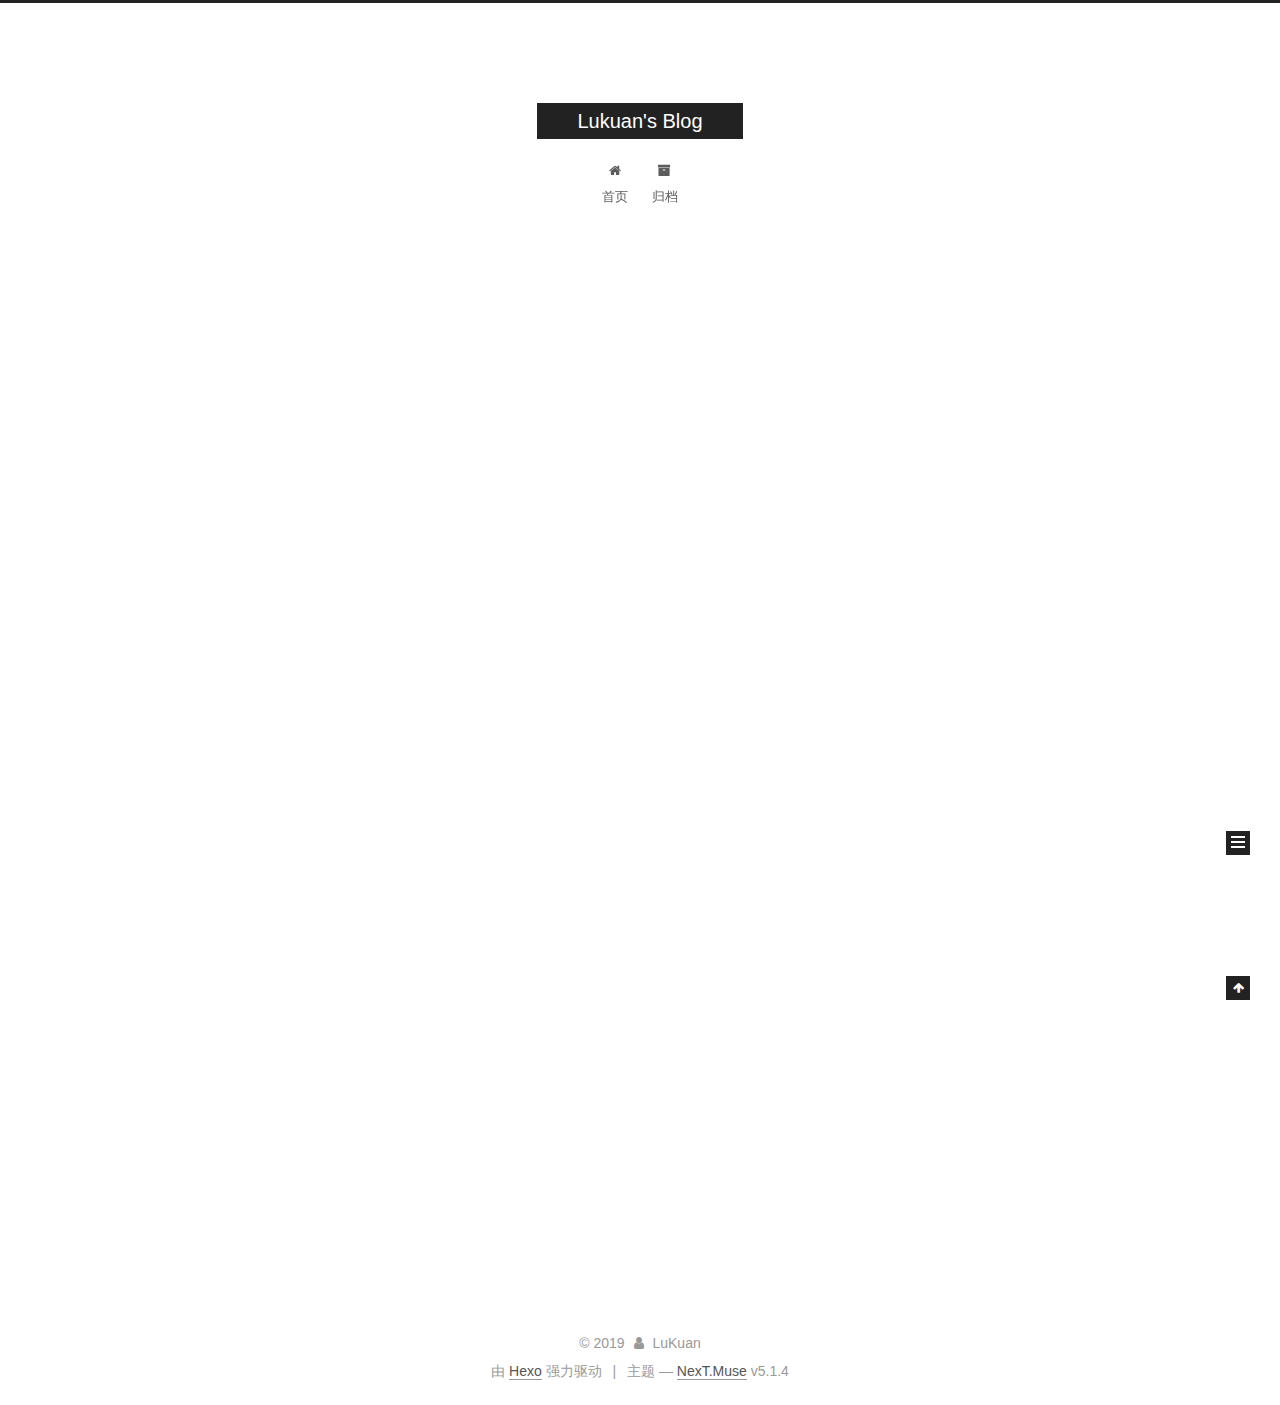
<file: index.html>
<!DOCTYPE html>



  


<html class="theme-next muse use-motion" lang="zh-Hans">
<head><meta name="generator" content="Hexo 3.8.0">
  <meta charset="UTF-8">
<meta http-equiv="X-UA-Compatible" content="IE=edge">
<meta name="viewport" content="width=device-width, initial-scale=1, maximum-scale=1">
<meta name="theme-color" content="#222">









<meta http-equiv="Cache-Control" content="no-transform">
<meta http-equiv="Cache-Control" content="no-siteapp">
















  
  
  <link href="/lib/fancybox/source/jquery.fancybox.css?v=2.1.5" rel="stylesheet" type="text/css">







<link href="/lib/font-awesome/css/font-awesome.min.css?v=4.6.2" rel="stylesheet" type="text/css">

<link href="/css/main.css?v=5.1.4" rel="stylesheet" type="text/css">


  <link rel="apple-touch-icon" sizes="180x180" href="/images/apple-touch-icon-next.png?v=5.1.4">


  <link rel="icon" type="image/png" sizes="32x32" href="/images/favicon-32x32-next.png?v=5.1.4">


  <link rel="icon" type="image/png" sizes="16x16" href="/images/favicon-16x16-next.png?v=5.1.4">


  <link rel="mask-icon" href="/images/logo.svg?v=5.1.4" color="#222">





  <meta name="keywords" content="Hexo, NexT">










<meta property="og:type" content="website">
<meta property="og:title" content="Lukuan&#39;s Blog">
<meta property="og:url" content="http://yoursite.com/index.html">
<meta property="og:site_name" content="Lukuan&#39;s Blog">
<meta property="og:locale" content="zh-Hans">
<meta name="twitter:card" content="summary">
<meta name="twitter:title" content="Lukuan&#39;s Blog">



<script type="text/javascript" id="hexo.configurations">
  var NexT = window.NexT || {};
  var CONFIG = {
    root: '/',
    scheme: 'Muse',
    version: '5.1.4',
    sidebar: {"position":"left","display":"post","offset":12,"b2t":false,"scrollpercent":false,"onmobile":false},
    fancybox: true,
    tabs: true,
    motion: {"enable":true,"async":false,"transition":{"post_block":"fadeIn","post_header":"slideDownIn","post_body":"slideDownIn","coll_header":"slideLeftIn","sidebar":"slideUpIn"}},
    duoshuo: {
      userId: '0',
      author: '博主'
    },
    algolia: {
      applicationID: '',
      apiKey: '',
      indexName: '',
      hits: {"per_page":10},
      labels: {"input_placeholder":"Search for Posts","hits_empty":"We didn't find any results for the search: ${query}","hits_stats":"${hits} results found in ${time} ms"}
    }
  };
</script>



  <link rel="canonical" href="http://yoursite.com/">





  <title>Lukuan's Blog</title>
  








</head>

<body itemscope itemtype="http://schema.org/WebPage" lang="zh-Hans">

  
  
    
  

  <div class="container sidebar-position-left 
  page-home">
    <div class="headband"></div>

    <header id="header" class="header" itemscope itemtype="http://schema.org/WPHeader">
      <div class="header-inner"><div class="site-brand-wrapper">
  <div class="site-meta ">
    

    <div class="custom-logo-site-title">
      <a href="/" class="brand" rel="start">
        <span class="logo-line-before"><i></i></span>
        <span class="site-title">Lukuan's Blog</span>
        <span class="logo-line-after"><i></i></span>
      </a>
    </div>
      
        <p class="site-subtitle"></p>
      
  </div>

  <div class="site-nav-toggle">
    <button>
      <span class="btn-bar"></span>
      <span class="btn-bar"></span>
      <span class="btn-bar"></span>
    </button>
  </div>
</div>

<nav class="site-nav">
  

  
    <ul id="menu" class="menu">
      
        
        <li class="menu-item menu-item-home">
          <a href="/" rel="section">
            
              <i class="menu-item-icon fa fa-fw fa-home"></i> <br>
            
            首页
          </a>
        </li>
      
        
        <li class="menu-item menu-item-archives">
          <a href="/archives/" rel="section">
            
              <i class="menu-item-icon fa fa-fw fa-archive"></i> <br>
            
            归档
          </a>
        </li>
      

      
    </ul>
  

  
</nav>



 </div>
    </header>

    <main id="main" class="main">
      <div class="main-inner">
        <div class="content-wrap">
          <div id="content" class="content">
            
  <section id="posts" class="posts-expand">
    
      

  

  
  
  

  <article class="post post-type-normal" itemscope itemtype="http://schema.org/Article">
  
  
  
  <div class="post-block">
    <link itemprop="mainEntityOfPage" href="http://yoursite.com/2019/03/01/hello-world/">

    <span hidden itemprop="author" itemscope itemtype="http://schema.org/Person">
      <meta itemprop="name" content="LuKuan">
      <meta itemprop="description" content>
      <meta itemprop="image" content="/images/avatar.gif">
    </span>

    <span hidden itemprop="publisher" itemscope itemtype="http://schema.org/Organization">
      <meta itemprop="name" content="Lukuan's Blog">
    </span>

    
      <header class="post-header">

        
        
          <h1 class="post-title" itemprop="name headline">
                
                <a class="post-title-link" href="/2019/03/01/hello-world/" itemprop="url">Hello World</a></h1>
        

        <div class="post-meta">
          <span class="post-time">
            
              <span class="post-meta-item-icon">
                <i class="fa fa-calendar-o"></i>
              </span>
              
                <span class="post-meta-item-text">发表于</span>
              
              <time title="创建于" itemprop="dateCreated datePublished" datetime="2019-03-01T11:20:29+08:00">
                2019-03-01
              </time>
            

            

            
          </span>

          

          
            
          

          
          

          

          

          

        </div>
      </header>
    

    
    
    
    <div class="post-body" itemprop="articleBody">

      
      

      
        
          
            <p>Welcome to <a href="https://hexo.io/" target="_blank" rel="noopener">Hexo</a>! This is your very first post. Check <a href="https://hexo.io/docs/" target="_blank" rel="noopener">documentation</a> for more info. If you get any problems when using Hexo, you can find the answer in <a href="https://hexo.io/docs/troubleshooting.html" target="_blank" rel="noopener">troubleshooting</a> or you can ask me on <a href="https://github.com/hexojs/hexo/issues" target="_blank" rel="noopener">GitHub</a>.</p>
<h2 id="Quick-Start"><a href="#Quick-Start" class="headerlink" title="Quick Start"></a>Quick Start</h2><h3 id="Create-a-new-post"><a href="#Create-a-new-post" class="headerlink" title="Create a new post"></a>Create a new post</h3><figure class="highlight bash"><table><tr><td class="gutter"><pre><span class="line">1</span><br></pre></td><td class="code"><pre><span class="line">$ hexo new <span class="string">"My New Post"</span></span><br></pre></td></tr></table></figure>
<p>More info: <a href="https://hexo.io/docs/writing.html" target="_blank" rel="noopener">Writing</a></p>
<h3 id="Run-server"><a href="#Run-server" class="headerlink" title="Run server"></a>Run server</h3><figure class="highlight bash"><table><tr><td class="gutter"><pre><span class="line">1</span><br></pre></td><td class="code"><pre><span class="line">$ hexo server</span><br></pre></td></tr></table></figure>
<p>More info: <a href="https://hexo.io/docs/server.html" target="_blank" rel="noopener">Server</a></p>
<h3 id="Generate-static-files"><a href="#Generate-static-files" class="headerlink" title="Generate static files"></a>Generate static files</h3><figure class="highlight bash"><table><tr><td class="gutter"><pre><span class="line">1</span><br></pre></td><td class="code"><pre><span class="line">$ hexo generate</span><br></pre></td></tr></table></figure>
<p>More info: <a href="https://hexo.io/docs/generating.html" target="_blank" rel="noopener">Generating</a></p>
<h3 id="Deploy-to-remote-sites"><a href="#Deploy-to-remote-sites" class="headerlink" title="Deploy to remote sites"></a>Deploy to remote sites</h3><figure class="highlight bash"><table><tr><td class="gutter"><pre><span class="line">1</span><br></pre></td><td class="code"><pre><span class="line">$ hexo deploy</span><br></pre></td></tr></table></figure>
<p>More info: <a href="https://hexo.io/docs/deployment.html" target="_blank" rel="noopener">Deployment</a></p>

          
        
      
    </div>
    
    
    

    

    

    

    <footer class="post-footer">
      

      

      

      
      
        <div class="post-eof"></div>
      
    </footer>
  </div>
  
  
  
  </article>


    
  </section>

  


          </div>
          


          

        </div>
        
          
  
  <div class="sidebar-toggle">
    <div class="sidebar-toggle-line-wrap">
      <span class="sidebar-toggle-line sidebar-toggle-line-first"></span>
      <span class="sidebar-toggle-line sidebar-toggle-line-middle"></span>
      <span class="sidebar-toggle-line sidebar-toggle-line-last"></span>
    </div>
  </div>

  <aside id="sidebar" class="sidebar">
    
    <div class="sidebar-inner">

      

      

      <section class="site-overview-wrap sidebar-panel sidebar-panel-active">
        <div class="site-overview">
          <div class="site-author motion-element" itemprop="author" itemscope itemtype="http://schema.org/Person">
            
              <p class="site-author-name" itemprop="name">LuKuan</p>
              <p class="site-description motion-element" itemprop="description"></p>
          </div>

          <nav class="site-state motion-element">

            
              <div class="site-state-item site-state-posts">
              
                <a href="/archives/">
              
                  <span class="site-state-item-count">1</span>
                  <span class="site-state-item-name">日志</span>
                </a>
              </div>
            

            

            

          </nav>

          

          

          
          

          
          

          

        </div>
      </section>

      

      

    </div>
  </aside>


        
      </div>
    </main>

    <footer id="footer" class="footer">
      <div class="footer-inner">
        <div class="copyright">&copy; <span itemprop="copyrightYear">2019</span>
  <span class="with-love">
    <i class="fa fa-user"></i>
  </span>
  <span class="author" itemprop="copyrightHolder">LuKuan</span>

  
</div>


  <div class="powered-by">由 <a class="theme-link" target="_blank" href="https://hexo.io">Hexo</a> 强力驱动</div>



  <span class="post-meta-divider">|</span>



  <div class="theme-info">主题 &mdash; <a class="theme-link" target="_blank" href="https://github.com/iissnan/hexo-theme-next">NexT.Muse</a> v5.1.4</div>




        







        
      </div>
    </footer>

    
      <div class="back-to-top">
        <i class="fa fa-arrow-up"></i>
        
      </div>
    

    

  </div>

  

<script type="text/javascript">
  if (Object.prototype.toString.call(window.Promise) !== '[object Function]') {
    window.Promise = null;
  }
</script>









  












  
  
    <script type="text/javascript" src="/lib/jquery/index.js?v=2.1.3"></script>
  

  
  
    <script type="text/javascript" src="/lib/fastclick/lib/fastclick.min.js?v=1.0.6"></script>
  

  
  
    <script type="text/javascript" src="/lib/jquery_lazyload/jquery.lazyload.js?v=1.9.7"></script>
  

  
  
    <script type="text/javascript" src="/lib/velocity/velocity.min.js?v=1.2.1"></script>
  

  
  
    <script type="text/javascript" src="/lib/velocity/velocity.ui.min.js?v=1.2.1"></script>
  

  
  
    <script type="text/javascript" src="/lib/fancybox/source/jquery.fancybox.pack.js?v=2.1.5"></script>
  


  


  <script type="text/javascript" src="/js/src/utils.js?v=5.1.4"></script>

  <script type="text/javascript" src="/js/src/motion.js?v=5.1.4"></script>



  
  

  

  


  <script type="text/javascript" src="/js/src/bootstrap.js?v=5.1.4"></script>



  


  




	





  





  












  





  

  

  

  
  

  

  

  

</body>
</html>
</file>
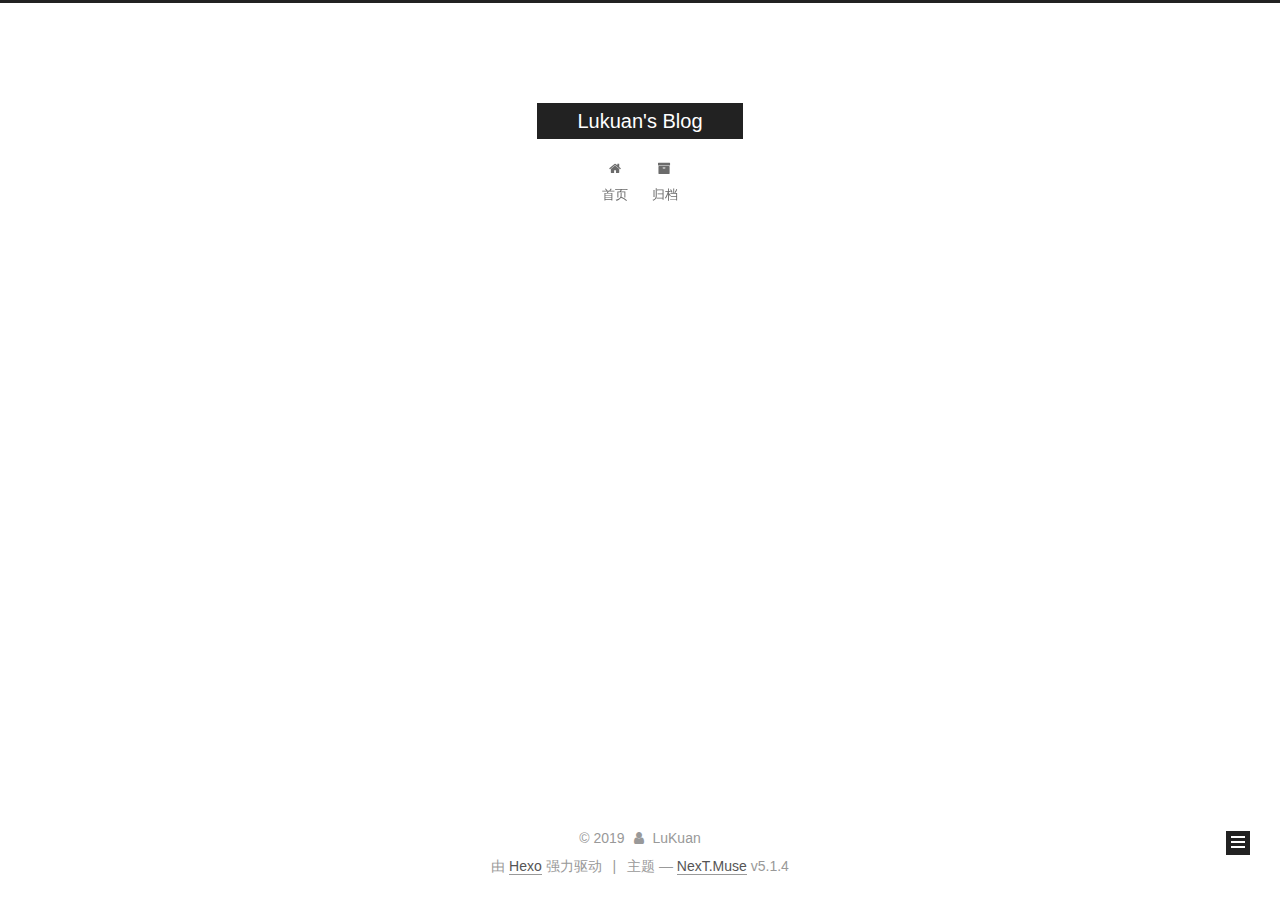
<file: archives/index.html>
<!DOCTYPE html>



  


<html class="theme-next muse use-motion" lang="zh-Hans">
<head><meta name="generator" content="Hexo 3.8.0">
  <meta charset="UTF-8">
<meta http-equiv="X-UA-Compatible" content="IE=edge">
<meta name="viewport" content="width=device-width, initial-scale=1, maximum-scale=1">
<meta name="theme-color" content="#222">









<meta http-equiv="Cache-Control" content="no-transform">
<meta http-equiv="Cache-Control" content="no-siteapp">
















  
  
  <link href="/lib/fancybox/source/jquery.fancybox.css?v=2.1.5" rel="stylesheet" type="text/css">







<link href="/lib/font-awesome/css/font-awesome.min.css?v=4.6.2" rel="stylesheet" type="text/css">

<link href="/css/main.css?v=5.1.4" rel="stylesheet" type="text/css">


  <link rel="apple-touch-icon" sizes="180x180" href="/images/apple-touch-icon-next.png?v=5.1.4">


  <link rel="icon" type="image/png" sizes="32x32" href="/images/favicon-32x32-next.png?v=5.1.4">


  <link rel="icon" type="image/png" sizes="16x16" href="/images/favicon-16x16-next.png?v=5.1.4">


  <link rel="mask-icon" href="/images/logo.svg?v=5.1.4" color="#222">





  <meta name="keywords" content="Hexo, NexT">










<meta property="og:type" content="website">
<meta property="og:title" content="Lukuan&#39;s Blog">
<meta property="og:url" content="http://yoursite.com/archives/index.html">
<meta property="og:site_name" content="Lukuan&#39;s Blog">
<meta property="og:locale" content="zh-Hans">
<meta name="twitter:card" content="summary">
<meta name="twitter:title" content="Lukuan&#39;s Blog">



<script type="text/javascript" id="hexo.configurations">
  var NexT = window.NexT || {};
  var CONFIG = {
    root: '/',
    scheme: 'Muse',
    version: '5.1.4',
    sidebar: {"position":"left","display":"post","offset":12,"b2t":false,"scrollpercent":false,"onmobile":false},
    fancybox: true,
    tabs: true,
    motion: {"enable":true,"async":false,"transition":{"post_block":"fadeIn","post_header":"slideDownIn","post_body":"slideDownIn","coll_header":"slideLeftIn","sidebar":"slideUpIn"}},
    duoshuo: {
      userId: '0',
      author: '博主'
    },
    algolia: {
      applicationID: '',
      apiKey: '',
      indexName: '',
      hits: {"per_page":10},
      labels: {"input_placeholder":"Search for Posts","hits_empty":"We didn't find any results for the search: ${query}","hits_stats":"${hits} results found in ${time} ms"}
    }
  };
</script>



  <link rel="canonical" href="http://yoursite.com/archives/">





  <title>归档 | Lukuan's Blog</title>
  








</head>

<body itemscope itemtype="http://schema.org/WebPage" lang="zh-Hans">

  
  
    
  

  <div class="container sidebar-position-left page-archive">
    <div class="headband"></div>

    <header id="header" class="header" itemscope itemtype="http://schema.org/WPHeader">
      <div class="header-inner"><div class="site-brand-wrapper">
  <div class="site-meta ">
    

    <div class="custom-logo-site-title">
      <a href="/" class="brand" rel="start">
        <span class="logo-line-before"><i></i></span>
        <span class="site-title">Lukuan's Blog</span>
        <span class="logo-line-after"><i></i></span>
      </a>
    </div>
      
        <p class="site-subtitle"></p>
      
  </div>

  <div class="site-nav-toggle">
    <button>
      <span class="btn-bar"></span>
      <span class="btn-bar"></span>
      <span class="btn-bar"></span>
    </button>
  </div>
</div>

<nav class="site-nav">
  

  
    <ul id="menu" class="menu">
      
        
        <li class="menu-item menu-item-home">
          <a href="/" rel="section">
            
              <i class="menu-item-icon fa fa-fw fa-home"></i> <br>
            
            首页
          </a>
        </li>
      
        
        <li class="menu-item menu-item-archives">
          <a href="/archives/" rel="section">
            
              <i class="menu-item-icon fa fa-fw fa-archive"></i> <br>
            
            归档
          </a>
        </li>
      

      
    </ul>
  

  
</nav>



 </div>
    </header>

    <main id="main" class="main">
      <div class="main-inner">
        <div class="content-wrap">
          <div id="content" class="content">
            

  
  
  
  <div class="post-block archive">
    <div id="posts" class="posts-collapse">
      <span class="archive-move-on"></span>

      <span class="archive-page-counter">
        
        
        
          
        
        嗯..! 目前共计 1 篇日志。 继续努力。
      </span>

      

        
        
        

        
          
          <div class="collection-title">
            <h1 class="archive-year" id="archive-year-2019">2019</h1>
          </div>
        
        

        

  <article class="post post-type-normal" itemscope itemtype="http://schema.org/Article">
    <header class="post-header">

      <h2 class="post-title">
        
            <a class="post-title-link" href="/2019/03/01/hello-world/" itemprop="url">
              
                <span itemprop="name">Hello World</span>
              
            </a>
        
      </h2>

      <div class="post-meta">
        <time class="post-time" itemprop="dateCreated" datetime="2019-03-01T11:20:29+08:00" content="2019-03-01">
          03-01
        </time>
      </div>

    </header>
  </article>



      

    </div>
  </div>
  
  
  

  



          </div>
          


          

        </div>
        
          
  
  <div class="sidebar-toggle">
    <div class="sidebar-toggle-line-wrap">
      <span class="sidebar-toggle-line sidebar-toggle-line-first"></span>
      <span class="sidebar-toggle-line sidebar-toggle-line-middle"></span>
      <span class="sidebar-toggle-line sidebar-toggle-line-last"></span>
    </div>
  </div>

  <aside id="sidebar" class="sidebar">
    
    <div class="sidebar-inner">

      

      

      <section class="site-overview-wrap sidebar-panel sidebar-panel-active">
        <div class="site-overview">
          <div class="site-author motion-element" itemprop="author" itemscope itemtype="http://schema.org/Person">
            
              <p class="site-author-name" itemprop="name">LuKuan</p>
              <p class="site-description motion-element" itemprop="description"></p>
          </div>

          <nav class="site-state motion-element">

            
              <div class="site-state-item site-state-posts">
              
                <a href="/archives/">
              
                  <span class="site-state-item-count">1</span>
                  <span class="site-state-item-name">日志</span>
                </a>
              </div>
            

            

            

          </nav>

          

          

          
          

          
          

          

        </div>
      </section>

      

      

    </div>
  </aside>


        
      </div>
    </main>

    <footer id="footer" class="footer">
      <div class="footer-inner">
        <div class="copyright">&copy; <span itemprop="copyrightYear">2019</span>
  <span class="with-love">
    <i class="fa fa-user"></i>
  </span>
  <span class="author" itemprop="copyrightHolder">LuKuan</span>

  
</div>


  <div class="powered-by">由 <a class="theme-link" target="_blank" href="https://hexo.io">Hexo</a> 强力驱动</div>



  <span class="post-meta-divider">|</span>



  <div class="theme-info">主题 &mdash; <a class="theme-link" target="_blank" href="https://github.com/iissnan/hexo-theme-next">NexT.Muse</a> v5.1.4</div>




        







        
      </div>
    </footer>

    
      <div class="back-to-top">
        <i class="fa fa-arrow-up"></i>
        
      </div>
    

    

  </div>

  

<script type="text/javascript">
  if (Object.prototype.toString.call(window.Promise) !== '[object Function]') {
    window.Promise = null;
  }
</script>









  












  
  
    <script type="text/javascript" src="/lib/jquery/index.js?v=2.1.3"></script>
  

  
  
    <script type="text/javascript" src="/lib/fastclick/lib/fastclick.min.js?v=1.0.6"></script>
  

  
  
    <script type="text/javascript" src="/lib/jquery_lazyload/jquery.lazyload.js?v=1.9.7"></script>
  

  
  
    <script type="text/javascript" src="/lib/velocity/velocity.min.js?v=1.2.1"></script>
  

  
  
    <script type="text/javascript" src="/lib/velocity/velocity.ui.min.js?v=1.2.1"></script>
  

  
  
    <script type="text/javascript" src="/lib/fancybox/source/jquery.fancybox.pack.js?v=2.1.5"></script>
  


  


  <script type="text/javascript" src="/js/src/utils.js?v=5.1.4"></script>

  <script type="text/javascript" src="/js/src/motion.js?v=5.1.4"></script>



  
  

  

  


  <script type="text/javascript" src="/js/src/bootstrap.js?v=5.1.4"></script>



  


  




	





  





  












  





  

  

  

  
  

  

  

  

</body>
</html>
</file>
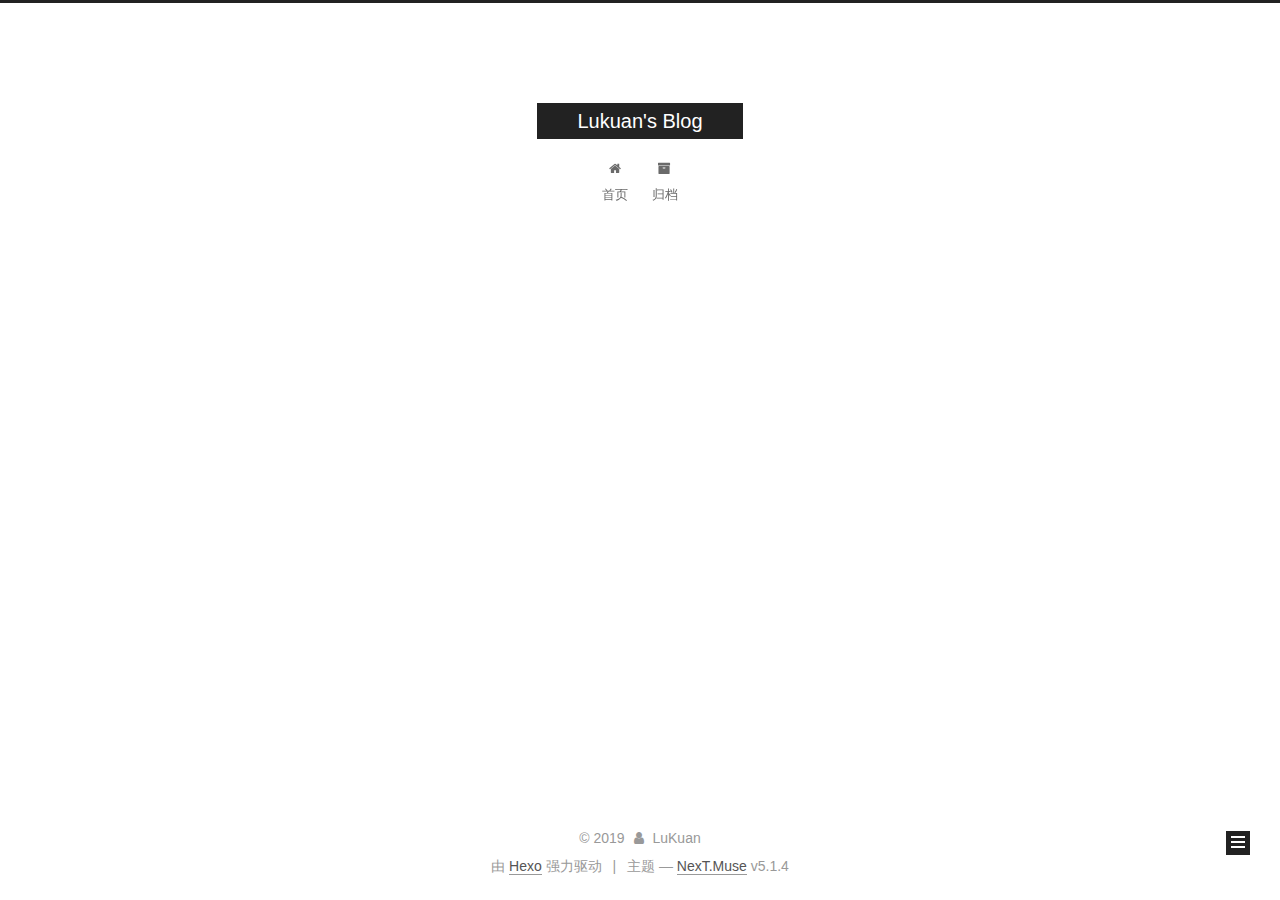
<file: archives/2019/index.html>
<!DOCTYPE html>



  


<html class="theme-next muse use-motion" lang="zh-Hans">
<head><meta name="generator" content="Hexo 3.8.0">
  <meta charset="UTF-8">
<meta http-equiv="X-UA-Compatible" content="IE=edge">
<meta name="viewport" content="width=device-width, initial-scale=1, maximum-scale=1">
<meta name="theme-color" content="#222">









<meta http-equiv="Cache-Control" content="no-transform">
<meta http-equiv="Cache-Control" content="no-siteapp">
















  
  
  <link href="/lib/fancybox/source/jquery.fancybox.css?v=2.1.5" rel="stylesheet" type="text/css">







<link href="/lib/font-awesome/css/font-awesome.min.css?v=4.6.2" rel="stylesheet" type="text/css">

<link href="/css/main.css?v=5.1.4" rel="stylesheet" type="text/css">


  <link rel="apple-touch-icon" sizes="180x180" href="/images/apple-touch-icon-next.png?v=5.1.4">


  <link rel="icon" type="image/png" sizes="32x32" href="/images/favicon-32x32-next.png?v=5.1.4">


  <link rel="icon" type="image/png" sizes="16x16" href="/images/favicon-16x16-next.png?v=5.1.4">


  <link rel="mask-icon" href="/images/logo.svg?v=5.1.4" color="#222">





  <meta name="keywords" content="Hexo, NexT">










<meta property="og:type" content="website">
<meta property="og:title" content="Lukuan&#39;s Blog">
<meta property="og:url" content="http://yoursite.com/archives/2019/index.html">
<meta property="og:site_name" content="Lukuan&#39;s Blog">
<meta property="og:locale" content="zh-Hans">
<meta name="twitter:card" content="summary">
<meta name="twitter:title" content="Lukuan&#39;s Blog">



<script type="text/javascript" id="hexo.configurations">
  var NexT = window.NexT || {};
  var CONFIG = {
    root: '/',
    scheme: 'Muse',
    version: '5.1.4',
    sidebar: {"position":"left","display":"post","offset":12,"b2t":false,"scrollpercent":false,"onmobile":false},
    fancybox: true,
    tabs: true,
    motion: {"enable":true,"async":false,"transition":{"post_block":"fadeIn","post_header":"slideDownIn","post_body":"slideDownIn","coll_header":"slideLeftIn","sidebar":"slideUpIn"}},
    duoshuo: {
      userId: '0',
      author: '博主'
    },
    algolia: {
      applicationID: '',
      apiKey: '',
      indexName: '',
      hits: {"per_page":10},
      labels: {"input_placeholder":"Search for Posts","hits_empty":"We didn't find any results for the search: ${query}","hits_stats":"${hits} results found in ${time} ms"}
    }
  };
</script>



  <link rel="canonical" href="http://yoursite.com/archives/2019/">





  <title>归档 | Lukuan's Blog</title>
  








</head>

<body itemscope itemtype="http://schema.org/WebPage" lang="zh-Hans">

  
  
    
  

  <div class="container sidebar-position-left page-archive">
    <div class="headband"></div>

    <header id="header" class="header" itemscope itemtype="http://schema.org/WPHeader">
      <div class="header-inner"><div class="site-brand-wrapper">
  <div class="site-meta ">
    

    <div class="custom-logo-site-title">
      <a href="/" class="brand" rel="start">
        <span class="logo-line-before"><i></i></span>
        <span class="site-title">Lukuan's Blog</span>
        <span class="logo-line-after"><i></i></span>
      </a>
    </div>
      
        <p class="site-subtitle"></p>
      
  </div>

  <div class="site-nav-toggle">
    <button>
      <span class="btn-bar"></span>
      <span class="btn-bar"></span>
      <span class="btn-bar"></span>
    </button>
  </div>
</div>

<nav class="site-nav">
  

  
    <ul id="menu" class="menu">
      
        
        <li class="menu-item menu-item-home">
          <a href="/" rel="section">
            
              <i class="menu-item-icon fa fa-fw fa-home"></i> <br>
            
            首页
          </a>
        </li>
      
        
        <li class="menu-item menu-item-archives">
          <a href="/archives/" rel="section">
            
              <i class="menu-item-icon fa fa-fw fa-archive"></i> <br>
            
            归档
          </a>
        </li>
      

      
    </ul>
  

  
</nav>



 </div>
    </header>

    <main id="main" class="main">
      <div class="main-inner">
        <div class="content-wrap">
          <div id="content" class="content">
            

  
  
  
  <div class="post-block archive">
    <div id="posts" class="posts-collapse">
      <span class="archive-move-on"></span>

      <span class="archive-page-counter">
        
        
        
          
        
        嗯..! 目前共计 1 篇日志。 继续努力。
      </span>

      

        
        
        

        
          
          <div class="collection-title">
            <h1 class="archive-year" id="archive-year-2019">2019</h1>
          </div>
        
        

        

  <article class="post post-type-normal" itemscope itemtype="http://schema.org/Article">
    <header class="post-header">

      <h2 class="post-title">
        
            <a class="post-title-link" href="/2019/03/01/hello-world/" itemprop="url">
              
                <span itemprop="name">Hello World</span>
              
            </a>
        
      </h2>

      <div class="post-meta">
        <time class="post-time" itemprop="dateCreated" datetime="2019-03-01T11:20:29+08:00" content="2019-03-01">
          03-01
        </time>
      </div>

    </header>
  </article>



      

    </div>
  </div>
  
  
  

  



          </div>
          


          

        </div>
        
          
  
  <div class="sidebar-toggle">
    <div class="sidebar-toggle-line-wrap">
      <span class="sidebar-toggle-line sidebar-toggle-line-first"></span>
      <span class="sidebar-toggle-line sidebar-toggle-line-middle"></span>
      <span class="sidebar-toggle-line sidebar-toggle-line-last"></span>
    </div>
  </div>

  <aside id="sidebar" class="sidebar">
    
    <div class="sidebar-inner">

      

      

      <section class="site-overview-wrap sidebar-panel sidebar-panel-active">
        <div class="site-overview">
          <div class="site-author motion-element" itemprop="author" itemscope itemtype="http://schema.org/Person">
            
              <p class="site-author-name" itemprop="name">LuKuan</p>
              <p class="site-description motion-element" itemprop="description"></p>
          </div>

          <nav class="site-state motion-element">

            
              <div class="site-state-item site-state-posts">
              
                <a href="/archives/">
              
                  <span class="site-state-item-count">1</span>
                  <span class="site-state-item-name">日志</span>
                </a>
              </div>
            

            

            

          </nav>

          

          

          
          

          
          

          

        </div>
      </section>

      

      

    </div>
  </aside>


        
      </div>
    </main>

    <footer id="footer" class="footer">
      <div class="footer-inner">
        <div class="copyright">&copy; <span itemprop="copyrightYear">2019</span>
  <span class="with-love">
    <i class="fa fa-user"></i>
  </span>
  <span class="author" itemprop="copyrightHolder">LuKuan</span>

  
</div>


  <div class="powered-by">由 <a class="theme-link" target="_blank" href="https://hexo.io">Hexo</a> 强力驱动</div>



  <span class="post-meta-divider">|</span>



  <div class="theme-info">主题 &mdash; <a class="theme-link" target="_blank" href="https://github.com/iissnan/hexo-theme-next">NexT.Muse</a> v5.1.4</div>




        







        
      </div>
    </footer>

    
      <div class="back-to-top">
        <i class="fa fa-arrow-up"></i>
        
      </div>
    

    

  </div>

  

<script type="text/javascript">
  if (Object.prototype.toString.call(window.Promise) !== '[object Function]') {
    window.Promise = null;
  }
</script>









  












  
  
    <script type="text/javascript" src="/lib/jquery/index.js?v=2.1.3"></script>
  

  
  
    <script type="text/javascript" src="/lib/fastclick/lib/fastclick.min.js?v=1.0.6"></script>
  

  
  
    <script type="text/javascript" src="/lib/jquery_lazyload/jquery.lazyload.js?v=1.9.7"></script>
  

  
  
    <script type="text/javascript" src="/lib/velocity/velocity.min.js?v=1.2.1"></script>
  

  
  
    <script type="text/javascript" src="/lib/velocity/velocity.ui.min.js?v=1.2.1"></script>
  

  
  
    <script type="text/javascript" src="/lib/fancybox/source/jquery.fancybox.pack.js?v=2.1.5"></script>
  


  


  <script type="text/javascript" src="/js/src/utils.js?v=5.1.4"></script>

  <script type="text/javascript" src="/js/src/motion.js?v=5.1.4"></script>



  
  

  

  


  <script type="text/javascript" src="/js/src/bootstrap.js?v=5.1.4"></script>



  


  




	





  





  












  





  

  

  

  
  

  

  

  

</body>
</html>
</file>
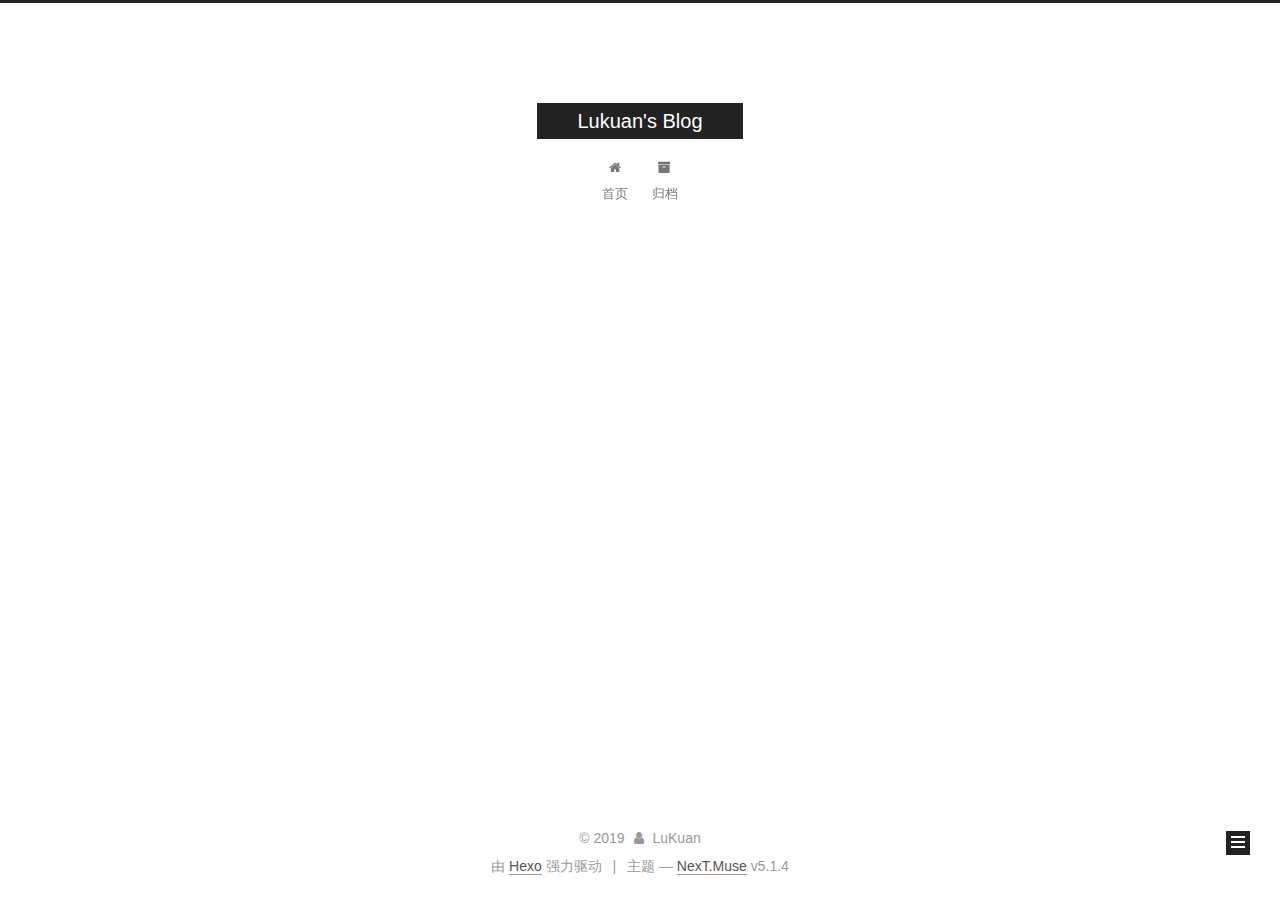
<file: archives/2019/03/index.html>
<!DOCTYPE html>



  


<html class="theme-next muse use-motion" lang="zh-Hans">
<head><meta name="generator" content="Hexo 3.8.0">
  <meta charset="UTF-8">
<meta http-equiv="X-UA-Compatible" content="IE=edge">
<meta name="viewport" content="width=device-width, initial-scale=1, maximum-scale=1">
<meta name="theme-color" content="#222">









<meta http-equiv="Cache-Control" content="no-transform">
<meta http-equiv="Cache-Control" content="no-siteapp">
















  
  
  <link href="/lib/fancybox/source/jquery.fancybox.css?v=2.1.5" rel="stylesheet" type="text/css">







<link href="/lib/font-awesome/css/font-awesome.min.css?v=4.6.2" rel="stylesheet" type="text/css">

<link href="/css/main.css?v=5.1.4" rel="stylesheet" type="text/css">


  <link rel="apple-touch-icon" sizes="180x180" href="/images/apple-touch-icon-next.png?v=5.1.4">


  <link rel="icon" type="image/png" sizes="32x32" href="/images/favicon-32x32-next.png?v=5.1.4">


  <link rel="icon" type="image/png" sizes="16x16" href="/images/favicon-16x16-next.png?v=5.1.4">


  <link rel="mask-icon" href="/images/logo.svg?v=5.1.4" color="#222">





  <meta name="keywords" content="Hexo, NexT">










<meta property="og:type" content="website">
<meta property="og:title" content="Lukuan&#39;s Blog">
<meta property="og:url" content="http://yoursite.com/archives/2019/03/index.html">
<meta property="og:site_name" content="Lukuan&#39;s Blog">
<meta property="og:locale" content="zh-Hans">
<meta name="twitter:card" content="summary">
<meta name="twitter:title" content="Lukuan&#39;s Blog">



<script type="text/javascript" id="hexo.configurations">
  var NexT = window.NexT || {};
  var CONFIG = {
    root: '/',
    scheme: 'Muse',
    version: '5.1.4',
    sidebar: {"position":"left","display":"post","offset":12,"b2t":false,"scrollpercent":false,"onmobile":false},
    fancybox: true,
    tabs: true,
    motion: {"enable":true,"async":false,"transition":{"post_block":"fadeIn","post_header":"slideDownIn","post_body":"slideDownIn","coll_header":"slideLeftIn","sidebar":"slideUpIn"}},
    duoshuo: {
      userId: '0',
      author: '博主'
    },
    algolia: {
      applicationID: '',
      apiKey: '',
      indexName: '',
      hits: {"per_page":10},
      labels: {"input_placeholder":"Search for Posts","hits_empty":"We didn't find any results for the search: ${query}","hits_stats":"${hits} results found in ${time} ms"}
    }
  };
</script>



  <link rel="canonical" href="http://yoursite.com/archives/2019/03/">





  <title>归档 | Lukuan's Blog</title>
  








</head>

<body itemscope itemtype="http://schema.org/WebPage" lang="zh-Hans">

  
  
    
  

  <div class="container sidebar-position-left page-archive">
    <div class="headband"></div>

    <header id="header" class="header" itemscope itemtype="http://schema.org/WPHeader">
      <div class="header-inner"><div class="site-brand-wrapper">
  <div class="site-meta ">
    

    <div class="custom-logo-site-title">
      <a href="/" class="brand" rel="start">
        <span class="logo-line-before"><i></i></span>
        <span class="site-title">Lukuan's Blog</span>
        <span class="logo-line-after"><i></i></span>
      </a>
    </div>
      
        <p class="site-subtitle"></p>
      
  </div>

  <div class="site-nav-toggle">
    <button>
      <span class="btn-bar"></span>
      <span class="btn-bar"></span>
      <span class="btn-bar"></span>
    </button>
  </div>
</div>

<nav class="site-nav">
  

  
    <ul id="menu" class="menu">
      
        
        <li class="menu-item menu-item-home">
          <a href="/" rel="section">
            
              <i class="menu-item-icon fa fa-fw fa-home"></i> <br>
            
            首页
          </a>
        </li>
      
        
        <li class="menu-item menu-item-archives">
          <a href="/archives/" rel="section">
            
              <i class="menu-item-icon fa fa-fw fa-archive"></i> <br>
            
            归档
          </a>
        </li>
      

      
    </ul>
  

  
</nav>



 </div>
    </header>

    <main id="main" class="main">
      <div class="main-inner">
        <div class="content-wrap">
          <div id="content" class="content">
            

  
  
  
  <div class="post-block archive">
    <div id="posts" class="posts-collapse">
      <span class="archive-move-on"></span>

      <span class="archive-page-counter">
        
        
        
          
        
        嗯..! 目前共计 1 篇日志。 继续努力。
      </span>

      

        
        
        

        
          
          <div class="collection-title">
            <h1 class="archive-year" id="archive-year-2019">2019</h1>
          </div>
        
        

        

  <article class="post post-type-normal" itemscope itemtype="http://schema.org/Article">
    <header class="post-header">

      <h2 class="post-title">
        
            <a class="post-title-link" href="/2019/03/01/hello-world/" itemprop="url">
              
                <span itemprop="name">Hello World</span>
              
            </a>
        
      </h2>

      <div class="post-meta">
        <time class="post-time" itemprop="dateCreated" datetime="2019-03-01T11:20:29+08:00" content="2019-03-01">
          03-01
        </time>
      </div>

    </header>
  </article>



      

    </div>
  </div>
  
  
  

  



          </div>
          


          

        </div>
        
          
  
  <div class="sidebar-toggle">
    <div class="sidebar-toggle-line-wrap">
      <span class="sidebar-toggle-line sidebar-toggle-line-first"></span>
      <span class="sidebar-toggle-line sidebar-toggle-line-middle"></span>
      <span class="sidebar-toggle-line sidebar-toggle-line-last"></span>
    </div>
  </div>

  <aside id="sidebar" class="sidebar">
    
    <div class="sidebar-inner">

      

      

      <section class="site-overview-wrap sidebar-panel sidebar-panel-active">
        <div class="site-overview">
          <div class="site-author motion-element" itemprop="author" itemscope itemtype="http://schema.org/Person">
            
              <p class="site-author-name" itemprop="name">LuKuan</p>
              <p class="site-description motion-element" itemprop="description"></p>
          </div>

          <nav class="site-state motion-element">

            
              <div class="site-state-item site-state-posts">
              
                <a href="/archives/">
              
                  <span class="site-state-item-count">1</span>
                  <span class="site-state-item-name">日志</span>
                </a>
              </div>
            

            

            

          </nav>

          

          

          
          

          
          

          

        </div>
      </section>

      

      

    </div>
  </aside>


        
      </div>
    </main>

    <footer id="footer" class="footer">
      <div class="footer-inner">
        <div class="copyright">&copy; <span itemprop="copyrightYear">2019</span>
  <span class="with-love">
    <i class="fa fa-user"></i>
  </span>
  <span class="author" itemprop="copyrightHolder">LuKuan</span>

  
</div>


  <div class="powered-by">由 <a class="theme-link" target="_blank" href="https://hexo.io">Hexo</a> 强力驱动</div>



  <span class="post-meta-divider">|</span>



  <div class="theme-info">主题 &mdash; <a class="theme-link" target="_blank" href="https://github.com/iissnan/hexo-theme-next">NexT.Muse</a> v5.1.4</div>




        







        
      </div>
    </footer>

    
      <div class="back-to-top">
        <i class="fa fa-arrow-up"></i>
        
      </div>
    

    

  </div>

  

<script type="text/javascript">
  if (Object.prototype.toString.call(window.Promise) !== '[object Function]') {
    window.Promise = null;
  }
</script>









  












  
  
    <script type="text/javascript" src="/lib/jquery/index.js?v=2.1.3"></script>
  

  
  
    <script type="text/javascript" src="/lib/fastclick/lib/fastclick.min.js?v=1.0.6"></script>
  

  
  
    <script type="text/javascript" src="/lib/jquery_lazyload/jquery.lazyload.js?v=1.9.7"></script>
  

  
  
    <script type="text/javascript" src="/lib/velocity/velocity.min.js?v=1.2.1"></script>
  

  
  
    <script type="text/javascript" src="/lib/velocity/velocity.ui.min.js?v=1.2.1"></script>
  

  
  
    <script type="text/javascript" src="/lib/fancybox/source/jquery.fancybox.pack.js?v=2.1.5"></script>
  


  


  <script type="text/javascript" src="/js/src/utils.js?v=5.1.4"></script>

  <script type="text/javascript" src="/js/src/motion.js?v=5.1.4"></script>



  
  

  

  


  <script type="text/javascript" src="/js/src/bootstrap.js?v=5.1.4"></script>



  


  




	





  





  












  





  

  

  

  
  

  

  

  

</body>
</html>
</file>
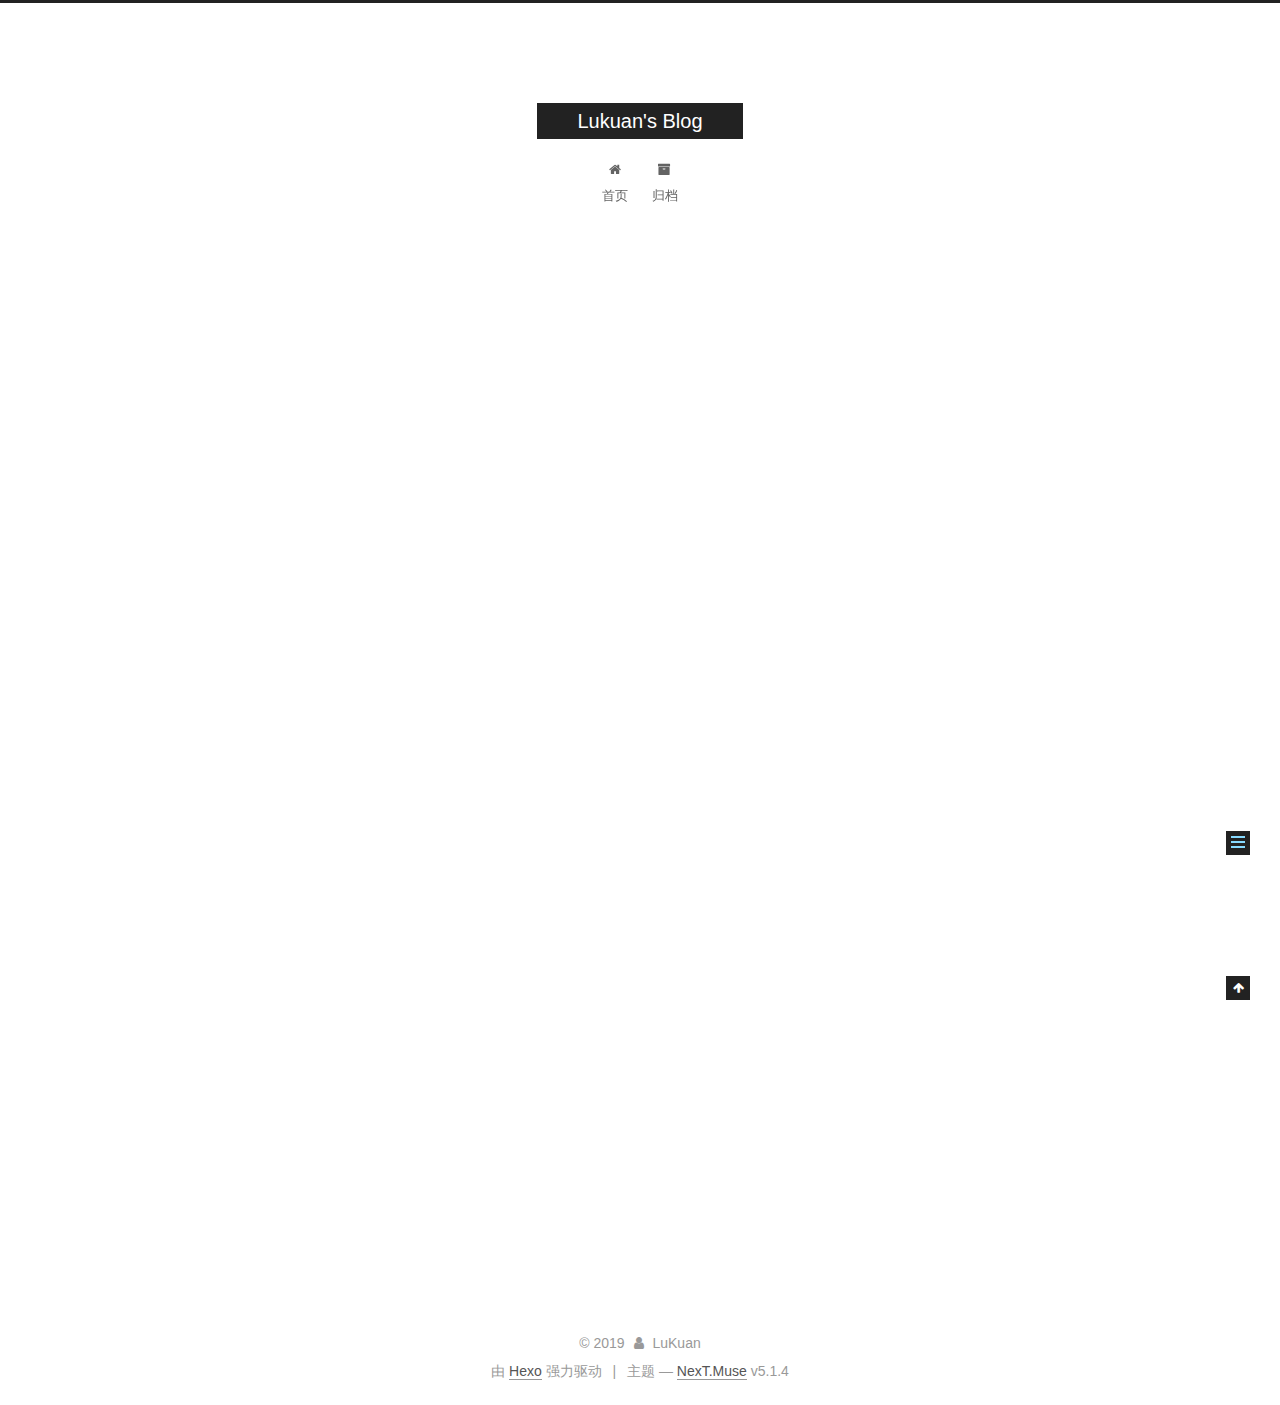
<file: 2019/03/01/hello-world/index.html>
<!DOCTYPE html>



  


<html class="theme-next muse use-motion" lang="zh-Hans">
<head><meta name="generator" content="Hexo 3.8.0">
  <meta charset="UTF-8">
<meta http-equiv="X-UA-Compatible" content="IE=edge">
<meta name="viewport" content="width=device-width, initial-scale=1, maximum-scale=1">
<meta name="theme-color" content="#222">









<meta http-equiv="Cache-Control" content="no-transform">
<meta http-equiv="Cache-Control" content="no-siteapp">
















  
  
  <link href="/lib/fancybox/source/jquery.fancybox.css?v=2.1.5" rel="stylesheet" type="text/css">







<link href="/lib/font-awesome/css/font-awesome.min.css?v=4.6.2" rel="stylesheet" type="text/css">

<link href="/css/main.css?v=5.1.4" rel="stylesheet" type="text/css">


  <link rel="apple-touch-icon" sizes="180x180" href="/images/apple-touch-icon-next.png?v=5.1.4">


  <link rel="icon" type="image/png" sizes="32x32" href="/images/favicon-32x32-next.png?v=5.1.4">


  <link rel="icon" type="image/png" sizes="16x16" href="/images/favicon-16x16-next.png?v=5.1.4">


  <link rel="mask-icon" href="/images/logo.svg?v=5.1.4" color="#222">





  <meta name="keywords" content="Hexo, NexT">










<meta name="description" content="Welcome to Hexo! This is your very first post. Check documentation for more info. If you get any problems when using Hexo, you can find the answer in troubleshooting or you can ask me on GitHub. Quick">
<meta property="og:type" content="article">
<meta property="og:title" content="Hello World">
<meta property="og:url" content="http://yoursite.com/2019/03/01/hello-world/index.html">
<meta property="og:site_name" content="Lukuan&#39;s Blog">
<meta property="og:description" content="Welcome to Hexo! This is your very first post. Check documentation for more info. If you get any problems when using Hexo, you can find the answer in troubleshooting or you can ask me on GitHub. Quick">
<meta property="og:locale" content="zh-Hans">
<meta property="og:updated_time" content="2019-03-01T03:20:29.566Z">
<meta name="twitter:card" content="summary">
<meta name="twitter:title" content="Hello World">
<meta name="twitter:description" content="Welcome to Hexo! This is your very first post. Check documentation for more info. If you get any problems when using Hexo, you can find the answer in troubleshooting or you can ask me on GitHub. Quick">



<script type="text/javascript" id="hexo.configurations">
  var NexT = window.NexT || {};
  var CONFIG = {
    root: '/',
    scheme: 'Muse',
    version: '5.1.4',
    sidebar: {"position":"left","display":"post","offset":12,"b2t":false,"scrollpercent":false,"onmobile":false},
    fancybox: true,
    tabs: true,
    motion: {"enable":true,"async":false,"transition":{"post_block":"fadeIn","post_header":"slideDownIn","post_body":"slideDownIn","coll_header":"slideLeftIn","sidebar":"slideUpIn"}},
    duoshuo: {
      userId: '0',
      author: '博主'
    },
    algolia: {
      applicationID: '',
      apiKey: '',
      indexName: '',
      hits: {"per_page":10},
      labels: {"input_placeholder":"Search for Posts","hits_empty":"We didn't find any results for the search: ${query}","hits_stats":"${hits} results found in ${time} ms"}
    }
  };
</script>



  <link rel="canonical" href="http://yoursite.com/2019/03/01/hello-world/">





  <title>Hello World | Lukuan's Blog</title>
  








</head>

<body itemscope itemtype="http://schema.org/WebPage" lang="zh-Hans">

  
  
    
  

  <div class="container sidebar-position-left page-post-detail">
    <div class="headband"></div>

    <header id="header" class="header" itemscope itemtype="http://schema.org/WPHeader">
      <div class="header-inner"><div class="site-brand-wrapper">
  <div class="site-meta ">
    

    <div class="custom-logo-site-title">
      <a href="/" class="brand" rel="start">
        <span class="logo-line-before"><i></i></span>
        <span class="site-title">Lukuan's Blog</span>
        <span class="logo-line-after"><i></i></span>
      </a>
    </div>
      
        <p class="site-subtitle"></p>
      
  </div>

  <div class="site-nav-toggle">
    <button>
      <span class="btn-bar"></span>
      <span class="btn-bar"></span>
      <span class="btn-bar"></span>
    </button>
  </div>
</div>

<nav class="site-nav">
  

  
    <ul id="menu" class="menu">
      
        
        <li class="menu-item menu-item-home">
          <a href="/" rel="section">
            
              <i class="menu-item-icon fa fa-fw fa-home"></i> <br>
            
            首页
          </a>
        </li>
      
        
        <li class="menu-item menu-item-archives">
          <a href="/archives/" rel="section">
            
              <i class="menu-item-icon fa fa-fw fa-archive"></i> <br>
            
            归档
          </a>
        </li>
      

      
    </ul>
  

  
</nav>



 </div>
    </header>

    <main id="main" class="main">
      <div class="main-inner">
        <div class="content-wrap">
          <div id="content" class="content">
            

  <div id="posts" class="posts-expand">
    

  

  
  
  

  <article class="post post-type-normal" itemscope itemtype="http://schema.org/Article">
  
  
  
  <div class="post-block">
    <link itemprop="mainEntityOfPage" href="http://yoursite.com/2019/03/01/hello-world/">

    <span hidden itemprop="author" itemscope itemtype="http://schema.org/Person">
      <meta itemprop="name" content="LuKuan">
      <meta itemprop="description" content>
      <meta itemprop="image" content="/images/avatar.gif">
    </span>

    <span hidden itemprop="publisher" itemscope itemtype="http://schema.org/Organization">
      <meta itemprop="name" content="Lukuan's Blog">
    </span>

    
      <header class="post-header">

        
        
          <h1 class="post-title" itemprop="name headline">Hello World</h1>
        

        <div class="post-meta">
          <span class="post-time">
            
              <span class="post-meta-item-icon">
                <i class="fa fa-calendar-o"></i>
              </span>
              
                <span class="post-meta-item-text">发表于</span>
              
              <time title="创建于" itemprop="dateCreated datePublished" datetime="2019-03-01T11:20:29+08:00">
                2019-03-01
              </time>
            

            

            
          </span>

          

          
            
          

          
          

          

          

          

        </div>
      </header>
    

    
    
    
    <div class="post-body" itemprop="articleBody">

      
      

      
        <p>Welcome to <a href="https://hexo.io/" target="_blank" rel="noopener">Hexo</a>! This is your very first post. Check <a href="https://hexo.io/docs/" target="_blank" rel="noopener">documentation</a> for more info. If you get any problems when using Hexo, you can find the answer in <a href="https://hexo.io/docs/troubleshooting.html" target="_blank" rel="noopener">troubleshooting</a> or you can ask me on <a href="https://github.com/hexojs/hexo/issues" target="_blank" rel="noopener">GitHub</a>.</p>
<h2 id="Quick-Start"><a href="#Quick-Start" class="headerlink" title="Quick Start"></a>Quick Start</h2><h3 id="Create-a-new-post"><a href="#Create-a-new-post" class="headerlink" title="Create a new post"></a>Create a new post</h3><figure class="highlight bash"><table><tr><td class="gutter"><pre><span class="line">1</span><br></pre></td><td class="code"><pre><span class="line">$ hexo new <span class="string">"My New Post"</span></span><br></pre></td></tr></table></figure>
<p>More info: <a href="https://hexo.io/docs/writing.html" target="_blank" rel="noopener">Writing</a></p>
<h3 id="Run-server"><a href="#Run-server" class="headerlink" title="Run server"></a>Run server</h3><figure class="highlight bash"><table><tr><td class="gutter"><pre><span class="line">1</span><br></pre></td><td class="code"><pre><span class="line">$ hexo server</span><br></pre></td></tr></table></figure>
<p>More info: <a href="https://hexo.io/docs/server.html" target="_blank" rel="noopener">Server</a></p>
<h3 id="Generate-static-files"><a href="#Generate-static-files" class="headerlink" title="Generate static files"></a>Generate static files</h3><figure class="highlight bash"><table><tr><td class="gutter"><pre><span class="line">1</span><br></pre></td><td class="code"><pre><span class="line">$ hexo generate</span><br></pre></td></tr></table></figure>
<p>More info: <a href="https://hexo.io/docs/generating.html" target="_blank" rel="noopener">Generating</a></p>
<h3 id="Deploy-to-remote-sites"><a href="#Deploy-to-remote-sites" class="headerlink" title="Deploy to remote sites"></a>Deploy to remote sites</h3><figure class="highlight bash"><table><tr><td class="gutter"><pre><span class="line">1</span><br></pre></td><td class="code"><pre><span class="line">$ hexo deploy</span><br></pre></td></tr></table></figure>
<p>More info: <a href="https://hexo.io/docs/deployment.html" target="_blank" rel="noopener">Deployment</a></p>

      
    </div>
    
    
    

    

    

    

    <footer class="post-footer">
      

      
      
      

      

      
      
    </footer>
  </div>
  
  
  
  </article>



    <div class="post-spread">
      
    </div>
  </div>


          </div>
          


          

  



        </div>
        
          
  
  <div class="sidebar-toggle">
    <div class="sidebar-toggle-line-wrap">
      <span class="sidebar-toggle-line sidebar-toggle-line-first"></span>
      <span class="sidebar-toggle-line sidebar-toggle-line-middle"></span>
      <span class="sidebar-toggle-line sidebar-toggle-line-last"></span>
    </div>
  </div>

  <aside id="sidebar" class="sidebar">
    
    <div class="sidebar-inner">

      

      
        <ul class="sidebar-nav motion-element">
          <li class="sidebar-nav-toc sidebar-nav-active" data-target="post-toc-wrap">
            文章目录
          </li>
          <li class="sidebar-nav-overview" data-target="site-overview-wrap">
            站点概览
          </li>
        </ul>
      

      <section class="site-overview-wrap sidebar-panel">
        <div class="site-overview">
          <div class="site-author motion-element" itemprop="author" itemscope itemtype="http://schema.org/Person">
            
              <p class="site-author-name" itemprop="name">LuKuan</p>
              <p class="site-description motion-element" itemprop="description"></p>
          </div>

          <nav class="site-state motion-element">

            
              <div class="site-state-item site-state-posts">
              
                <a href="/archives/">
              
                  <span class="site-state-item-count">1</span>
                  <span class="site-state-item-name">日志</span>
                </a>
              </div>
            

            

            

          </nav>

          

          

          
          

          
          

          

        </div>
      </section>

      
      <!--noindex-->
        <section class="post-toc-wrap motion-element sidebar-panel sidebar-panel-active">
          <div class="post-toc">

            
              
            

            
              <div class="post-toc-content"><ol class="nav"><li class="nav-item nav-level-2"><a class="nav-link" href="#Quick-Start"><span class="nav-number">1.</span> <span class="nav-text">Quick Start</span></a><ol class="nav-child"><li class="nav-item nav-level-3"><a class="nav-link" href="#Create-a-new-post"><span class="nav-number">1.1.</span> <span class="nav-text">Create a new post</span></a></li><li class="nav-item nav-level-3"><a class="nav-link" href="#Run-server"><span class="nav-number">1.2.</span> <span class="nav-text">Run server</span></a></li><li class="nav-item nav-level-3"><a class="nav-link" href="#Generate-static-files"><span class="nav-number">1.3.</span> <span class="nav-text">Generate static files</span></a></li><li class="nav-item nav-level-3"><a class="nav-link" href="#Deploy-to-remote-sites"><span class="nav-number">1.4.</span> <span class="nav-text">Deploy to remote sites</span></a></li></ol></li></ol></div>
            

          </div>
        </section>
      <!--/noindex-->
      

      

    </div>
  </aside>


        
      </div>
    </main>

    <footer id="footer" class="footer">
      <div class="footer-inner">
        <div class="copyright">&copy; <span itemprop="copyrightYear">2019</span>
  <span class="with-love">
    <i class="fa fa-user"></i>
  </span>
  <span class="author" itemprop="copyrightHolder">LuKuan</span>

  
</div>


  <div class="powered-by">由 <a class="theme-link" target="_blank" href="https://hexo.io">Hexo</a> 强力驱动</div>



  <span class="post-meta-divider">|</span>



  <div class="theme-info">主题 &mdash; <a class="theme-link" target="_blank" href="https://github.com/iissnan/hexo-theme-next">NexT.Muse</a> v5.1.4</div>




        







        
      </div>
    </footer>

    
      <div class="back-to-top">
        <i class="fa fa-arrow-up"></i>
        
      </div>
    

    

  </div>

  

<script type="text/javascript">
  if (Object.prototype.toString.call(window.Promise) !== '[object Function]') {
    window.Promise = null;
  }
</script>









  












  
  
    <script type="text/javascript" src="/lib/jquery/index.js?v=2.1.3"></script>
  

  
  
    <script type="text/javascript" src="/lib/fastclick/lib/fastclick.min.js?v=1.0.6"></script>
  

  
  
    <script type="text/javascript" src="/lib/jquery_lazyload/jquery.lazyload.js?v=1.9.7"></script>
  

  
  
    <script type="text/javascript" src="/lib/velocity/velocity.min.js?v=1.2.1"></script>
  

  
  
    <script type="text/javascript" src="/lib/velocity/velocity.ui.min.js?v=1.2.1"></script>
  

  
  
    <script type="text/javascript" src="/lib/fancybox/source/jquery.fancybox.pack.js?v=2.1.5"></script>
  


  


  <script type="text/javascript" src="/js/src/utils.js?v=5.1.4"></script>

  <script type="text/javascript" src="/js/src/motion.js?v=5.1.4"></script>



  
  

  
  <script type="text/javascript" src="/js/src/scrollspy.js?v=5.1.4"></script>
<script type="text/javascript" src="/js/src/post-details.js?v=5.1.4"></script>



  


  <script type="text/javascript" src="/js/src/bootstrap.js?v=5.1.4"></script>



  


  




	





  





  












  





  

  

  

  
  

  

  

  

</body>
</html>
</file>
<file: css/main.css>
/* normalize.css v3.0.2 | MIT License | git.io/normalize */
html {
  font-family: sans-serif; /* 1 */
  -ms-text-size-adjust: 100%; /* 2 */
  -webkit-text-size-adjust: 100%; /* 2 */
}
body {
  margin: 0;
}
article,
aside,
details,
figcaption,
figure,
footer,
header,
hgroup,
main,
menu,
nav,
section,
summary {
  display: block;
}
audio,
canvas,
progress,
video {
  display: inline-block; /* 1 */
  vertical-align: baseline; /* 2 */
}
audio:not([controls]) {
  display: none;
  height: 0;
}
[hidden],
template {
  display: none;
}
a {
  background-color: transparent;
}
a:active,
a:hover {
  outline: 0;
}
abbr[title] {
  border-bottom: 1px dotted;
}
b,
strong {
  font-weight: bold;
}
dfn {
  font-style: italic;
}
h1 {
  font-size: 2em;
  margin: 0.67em 0;
}
mark {
  background: #ff0;
  color: #000;
}
small {
  font-size: 80%;
}
sub,
sup {
  font-size: 75%;
  line-height: 0;
  position: relative;
  vertical-align: baseline;
}
sup {
  top: -0.5em;
}
sub {
  bottom: -0.25em;
}
img {
  border: 0;
}
svg:not(:root) {
  overflow: hidden;
}
figure {
  margin: 1em 40px;
}
hr {
  -moz-box-sizing: content-box;
  box-sizing: content-box;
  height: 0;
}
pre {
  overflow: auto;
}
code,
kbd,
pre,
samp {
  font-family: monospace, monospace;
  font-size: 1em;
}
button,
input,
optgroup,
select,
textarea {
  color: inherit; /* 1 */
  font: inherit; /* 2 */
  margin: 0; /* 3 */
}
button {
  overflow: visible;
}
button,
select {
  text-transform: none;
}
button,
html input[type="button"],
input[type="reset"],
input[type="submit"] {
  -webkit-appearance: button; /* 2 */
  cursor: pointer; /* 3 */
}
button[disabled],
html input[disabled] {
  cursor: default;
}
button::-moz-focus-inner,
input::-moz-focus-inner {
  border: 0;
  padding: 0;
}
input {
  line-height: normal;
}
input[type="checkbox"],
input[type="radio"] {
  box-sizing: border-box; /* 1 */
  padding: 0; /* 2 */
}
input[type="number"]::-webkit-inner-spin-button,
input[type="number"]::-webkit-outer-spin-button {
  height: auto;
}
input[type="search"] {
  -webkit-appearance: textfield; /* 1 */
  -moz-box-sizing: content-box;
  -webkit-box-sizing: content-box; /* 2 */
  box-sizing: content-box;
}
input[type="search"]::-webkit-search-cancel-button,
input[type="search"]::-webkit-search-decoration {
  -webkit-appearance: none;
}
fieldset {
  border: 1px solid #c0c0c0;
  margin: 0 2px;
  padding: 0.35em 0.625em 0.75em;
}
legend {
  border: 0; /* 1 */
  padding: 0; /* 2 */
}
textarea {
  overflow: auto;
}
optgroup {
  font-weight: bold;
}
table {
  border-collapse: collapse;
  border-spacing: 0;
}
td,
th {
  padding: 0;
}
::selection {
  background: #262a30;
  color: #fff;
}
body {
  position: relative;
  font-family: 'Lato', "PingFang SC", "Microsoft YaHei", sans-serif;
  font-size: 14px;
  line-height: 2;
  color: #555;
  background: #fff;
}
@media (max-width: 767px) {
  body {
    padding-right: 0 !important;
  }
}
@media (min-width: 768px) and (max-width: 991px) {
  body {
    padding-right: 0 !important;
  }
}
@media (min-width: 1600px) {
  body {
    font-size: 16px;
  }
}
h1,
h2,
h3,
h4,
h5,
h6 {
  margin: 0;
  padding: 0;
  font-weight: bold;
  line-height: 1.5;
  font-family: 'Lato', "PingFang SC", "Microsoft YaHei", sans-serif;
}
h2,
h3,
h4,
h5,
h6 {
  margin: 20px 0 15px;
}
h1 {
  font-size: 22px;
}
@media (max-width: 767px) {
  h1 {
    font-size: 18px;
  }
}
h2 {
  font-size: 20px;
}
@media (max-width: 767px) {
  h2 {
    font-size: 16px;
  }
}
h3 {
  font-size: 18px;
}
@media (max-width: 767px) {
  h3 {
    font-size: 14px;
  }
}
h4 {
  font-size: 16px;
}
@media (max-width: 767px) {
  h4 {
    font-size: 12px;
  }
}
h5 {
  font-size: 14px;
}
@media (max-width: 767px) {
  h5 {
    font-size: 10px;
  }
}
h6 {
  font-size: 12px;
}
@media (max-width: 767px) {
  h6 {
    font-size: 8px;
  }
}
p {
  margin: 0 0 20px 0;
}
a {
  color: #555;
  text-decoration: none;
  outline: none;
  border-bottom: 1px solid #999;
  word-wrap: break-word;
}
a:hover {
  color: #222;
  border-bottom-color: #222;
}
blockquote {
  margin: 0;
  padding: 0;
}
img {
  display: block;
  margin: auto;
  max-width: 100%;
  height: auto;
}
hr {
  margin: 40px 0;
  height: 3px;
  border: none;
  background-color: #ddd;
  background-image: repeating-linear-gradient(-45deg, #fff, #fff 4px, transparent 4px, transparent 8px);
}
blockquote {
  padding: 0 15px;
  color: #666;
  border-left: 4px solid #ddd;
}
blockquote cite::before {
  content: "-";
  padding: 0 5px;
}
dt {
  font-weight: 700;
}
dd {
  margin: 0;
  padding: 0;
}
kbd {
  border: 1px solid #ccc;
  border-radius: 0.2em;
  box-shadow: 0.1em 0.1em 0.2em rgba(0,0,0,0.1);
  background-color: #f9f9f9;
  font-family: inherit;
  background-image: -webkit-linear-gradient(top, #eee, #fff, #eee);
  padding: 0.1em 0.3em;
  white-space: nowrap;
}
.text-left {
  text-align: left;
}
.text-center {
  text-align: center;
}
.text-right {
  text-align: right;
}
.text-justify {
  text-align: justify;
}
.text-nowrap {
  white-space: nowrap;
}
.text-lowercase {
  text-transform: lowercase;
}
.text-uppercase {
  text-transform: uppercase;
}
.text-capitalize {
  text-transform: capitalize;
}
.center-block {
  display: block;
  margin-left: auto;
  margin-right: auto;
}
.clearfix:before,
.clearfix:after {
  content: " ";
  display: table;
}
.clearfix:after {
  clear: both;
}
.pullquote {
  width: 45%;
}
.pullquote.left {
  float: left;
  margin-left: 5px;
  margin-right: 10px;
}
.pullquote.right {
  float: right;
  margin-left: 10px;
  margin-right: 5px;
}
.affix.affix.affix {
  position: fixed;
}
.translation {
  margin-top: -20px;
  font-size: 14px;
  color: #999;
}
.scrollbar-measure {
  width: 100px;
  height: 100px;
  overflow: scroll;
  position: absolute;
  top: -9999px;
}
.use-motion .motion-element {
  opacity: 0;
}
table {
  margin: 20px 0;
  width: 100%;
  border-collapse: collapse;
  border-spacing: 0;
  border: 1px solid #ddd;
  font-size: 14px;
  table-layout: fixed;
  word-wrap: break-all;
}
table>tbody>tr:nth-of-type(odd) {
  background-color: #f9f9f9;
}
table>tbody>tr:hover {
  background-color: #f5f5f5;
}
caption,
th,
td {
  padding: 8px;
  text-align: left;
  vertical-align: middle;
  font-weight: normal;
}
th,
td {
  border-bottom: 3px solid #ddd;
  border-right: 1px solid #eee;
}
th {
  padding-bottom: 10px;
  font-weight: 700;
}
td {
  border-bottom-width: 1px;
}
html,
body {
  height: 100%;
}
.container {
  position: relative;
  min-height: 100%;
}
.header-inner {
  margin: 0 auto;
  padding: 100px 0 70px;
  width: 700px;
}
@media (min-width: 1600px) {
  .container .header-inner {
    width: 900px;
  }
}
.main {
  padding-bottom: 150px;
}
.main-inner {
  margin: 0 auto;
  width: 700px;
}
@media (min-width: 1600px) {
  .container .main-inner {
    width: 900px;
  }
}
.footer {
  position: absolute;
  left: 0;
  bottom: 0;
  width: 100%;
  min-height: 50px;
}
.footer-inner {
  box-sizing: border-box;
  margin: 20px auto;
  width: 700px;
}
@media (min-width: 1600px) {
  .container .footer-inner {
    width: 900px;
  }
}
pre,
.highlight {
  overflow: auto;
  margin: 20px 0;
  padding: 0;
  font-size: 13px;
  color: #4d4d4c;
  background: #f7f7f7;
  line-height: 1.6;
}
pre,
code {
  font-family: consolas, Menlo, "PingFang SC", "Microsoft YaHei", monospace;
}
code {
  padding: 2px 4px;
  word-wrap: break-word;
  color: #555;
  background: #eee;
  border-radius: 3px;
  font-size: 13px;
}
pre {
  padding: 10px;
}
pre code {
  padding: 0;
  color: #4d4d4c;
  background: none;
  text-shadow: none;
}
.highlight {
  border-radius: 1px;
}
.highlight pre {
  border: none;
  margin: 0;
  padding: 10px 0;
}
.highlight table {
  margin: 0;
  width: auto;
  border: none;
}
.highlight td {
  border: none;
  padding: 0;
}
.highlight figcaption {
  font-size: 1em;
  color: #4d4d4c;
  line-height: 1em;
  margin-bottom: 1em;
}
.highlight figcaption:before,
.highlight figcaption:after {
  content: " ";
  display: table;
}
.highlight figcaption:after {
  clear: both;
}
.highlight figcaption a {
  float: right;
  color: #4d4d4c;
}
.highlight figcaption a:hover {
  border-bottom-color: #4d4d4c;
}
.highlight .gutter pre {
  padding-left: 10px;
  padding-right: 10px;
  color: #869194;
  text-align: right;
  background-color: #eff2f3;
}
.highlight .code pre {
  width: 100%;
  padding-left: 10px;
  padding-right: 10px;
  background-color: #f7f7f7;
}
.highlight .line {
  height: 20px;
}
.gutter {
  -webkit-user-select: none;
  -moz-user-select: none;
  -ms-user-select: none;
  user-select: none;
}
.gist table {
  width: auto;
}
.gist table td {
  border: none;
}
pre .deletion {
  background: #fdd;
}
pre .addition {
  background: #dfd;
}
pre .meta {
  color: #8959a8;
}
pre .comment {
  color: #8e908c;
}
pre .variable,
pre .attribute,
pre .tag,
pre .regexp,
pre .ruby .constant,
pre .xml .tag .title,
pre .xml .pi,
pre .xml .doctype,
pre .html .doctype,
pre .css .id,
pre .css .class,
pre .css .pseudo {
  color: #c82829;
}
pre .number,
pre .preprocessor,
pre .built_in,
pre .literal,
pre .params,
pre .constant,
pre .command {
  color: #f5871f;
}
pre .ruby .class .title,
pre .css .rules .attribute,
pre .string,
pre .value,
pre .inheritance,
pre .header,
pre .ruby .symbol,
pre .xml .cdata,
pre .special,
pre .number,
pre .formula {
  color: #718c00;
}
pre .title,
pre .css .hexcolor {
  color: #3e999f;
}
pre .function,
pre .python .decorator,
pre .python .title,
pre .ruby .function .title,
pre .ruby .title .keyword,
pre .perl .sub,
pre .javascript .title,
pre .coffeescript .title {
  color: #4271ae;
}
pre .keyword,
pre .javascript .function {
  color: #8959a8;
}
.full-image.full-image.full-image.full-image {
  border: none;
  max-width: 100%;
  width: auto;
  margin: 20px auto 25px;
}
@media (min-width: 992px) {
  .full-image.full-image.full-image.full-image {
    max-width: none;
    width: 110%;
    margin: 25px -5%;
  }
}
.blockquote-center,
.page-home .post-type-quote blockquote,
.page-post-detail .post-type-quote blockquote {
  position: relative;
  margin: 40px 0;
  padding: 0;
  border-left: none;
  text-align: center;
}
.blockquote-center::before,
.page-home .post-type-quote blockquote::before,
.page-post-detail .post-type-quote blockquote::before,
.blockquote-center::after,
.page-home .post-type-quote blockquote::after,
.page-post-detail .post-type-quote blockquote::after {
  position: absolute;
  content: ' ';
  display: block;
  width: 100%;
  height: 24px;
  opacity: 0.2;
  background-repeat: no-repeat;
  background-position: 0 -6px;
  background-size: 22px 22px;
}
.blockquote-center::before,
.page-home .post-type-quote blockquote::before,
.page-post-detail .post-type-quote blockquote::before {
  top: -20px;
  background-image: url("../images/quote-l.svg");
  border-top: 1px solid #ccc;
}
.blockquote-center::after,
.page-home .post-type-quote blockquote::after,
.page-post-detail .post-type-quote blockquote::after {
  bottom: -20px;
  background-image: url("../images/quote-r.svg");
  border-bottom: 1px solid #ccc;
  background-position: 100% 8px;
}
.blockquote-center p,
.page-home .post-type-quote blockquote p,
.page-post-detail .post-type-quote blockquote p,
.blockquote-center div,
.page-home .post-type-quote blockquote div,
.page-post-detail .post-type-quote blockquote div {
  text-align: center;
}
.post .post-body .group-picture img {
  box-sizing: border-box;
  padding: 0 3px;
  border: none;
}
.post .group-picture-row {
  overflow: hidden;
  margin-top: 6px;
}
.post .group-picture-row:first-child {
  margin-top: 0;
}
.post .group-picture-column {
  float: left;
}
.page-post-detail .post-body .group-picture-column {
  float: none;
  margin-top: 10px;
  width: auto !important;
}
.page-post-detail .post-body .group-picture-column img {
  margin: 0 auto;
}
.page-archive .group-picture-container {
  overflow: hidden;
}
.page-archive .group-picture-row {
  float: left;
}
.page-archive .group-picture-row:first-child {
  margin-top: 6px;
}
.page-archive .group-picture-column {
  max-width: 150px;
  max-height: 150px;
}
.post-body .note {
  position: relative;
  padding: 15px;
  margin-bottom: 20px;
  border: 1px solid #eee;
  border-left-width: 5px;
  border-radius: 3px;
}
.post-body .note h2,
.post-body .note h3,
.post-body .note h4,
.post-body .note h5,
.post-body .note h6 {
  margin-top: 0;
  margin-bottom: 0;
  border-bottom: initial;
  padding-top: 0 !important;
}
.post-body .note p:first-child,
.post-body .note ul:first-child,
.post-body .note ol:first-child,
.post-body .note table:first-child,
.post-body .note pre:first-child,
.post-body .note blockquote:first-child {
  margin-top: 0;
}
.post-body .note p:last-child,
.post-body .note ul:last-child,
.post-body .note ol:last-child,
.post-body .note table:last-child,
.post-body .note pre:last-child,
.post-body .note blockquote:last-child {
  margin-bottom: 0;
}
.post-body .note.default {
  border-left-color: #777;
}
.post-body .note.default h2,
.post-body .note.default h3,
.post-body .note.default h4,
.post-body .note.default h5,
.post-body .note.default h6 {
  color: #777;
}
.post-body .note.primary {
  border-left-color: #6f42c1;
}
.post-body .note.primary h2,
.post-body .note.primary h3,
.post-body .note.primary h4,
.post-body .note.primary h5,
.post-body .note.primary h6 {
  color: #6f42c1;
}
.post-body .note.info {
  border-left-color: #428bca;
}
.post-body .note.info h2,
.post-body .note.info h3,
.post-body .note.info h4,
.post-body .note.info h5,
.post-body .note.info h6 {
  color: #428bca;
}
.post-body .note.success {
  border-left-color: #5cb85c;
}
.post-body .note.success h2,
.post-body .note.success h3,
.post-body .note.success h4,
.post-body .note.success h5,
.post-body .note.success h6 {
  color: #5cb85c;
}
.post-body .note.warning {
  border-left-color: #f0ad4e;
}
.post-body .note.warning h2,
.post-body .note.warning h3,
.post-body .note.warning h4,
.post-body .note.warning h5,
.post-body .note.warning h6 {
  color: #f0ad4e;
}
.post-body .note.danger {
  border-left-color: #d9534f;
}
.post-body .note.danger h2,
.post-body .note.danger h3,
.post-body .note.danger h4,
.post-body .note.danger h5,
.post-body .note.danger h6 {
  color: #d9534f;
}
.post-body .label {
  display: inline;
  padding: 0 2px;
  white-space: nowrap;
}
.post-body .label.default {
  background-color: #f0f0f0;
}
.post-body .label.primary {
  background-color: #efe6f7;
}
.post-body .label.info {
  background-color: #e5f2f8;
}
.post-body .label.success {
  background-color: #e7f4e9;
}
.post-body .label.warning {
  background-color: #fcf6e1;
}
.post-body .label.danger {
  background-color: #fae8eb;
}
.post-body .tabs {
  position: relative;
  display: block;
  margin-bottom: 20px;
  padding-top: 10px;
}
.post-body .tabs ul.nav-tabs {
  margin: 0;
  padding: 0;
  display: flex;
  margin-bottom: -1px;
}
@media (max-width: 413px) {
  .post-body .tabs ul.nav-tabs {
    display: block;
    margin-bottom: 5px;
  }
}
.post-body .tabs ul.nav-tabs li.tab {
  list-style-type: none !important;
  margin: 0 0.25em 0 0;
  border-top: 3px solid transparent;
  border-left: 1px solid transparent;
  border-right: 1px solid transparent;
}
@media (max-width: 413px) {
  .post-body .tabs ul.nav-tabs li.tab {
    margin: initial;
    border-top: 1px solid transparent;
    border-left: 3px solid transparent;
    border-right: 1px solid transparent;
    border-bottom: 1px solid transparent;
  }
}
.post-body .tabs ul.nav-tabs li.tab a {
  outline: 0;
  border-bottom: initial;
  display: block;
  line-height: 1.8em;
  padding: 0.25em 0.75em;
  transition-duration: 0.2s;
  transition-timing-function: ease-out;
  transition-delay: 0s;
}
.post-body .tabs ul.nav-tabs li.tab a i {
  width: 1.285714285714286em;
}
.post-body .tabs ul.nav-tabs li.tab.active {
  border-top: 3px solid #fc6423;
  border-left: 1px solid #ddd;
  border-right: 1px solid #ddd;
  background-color: #fff;
}
@media (max-width: 413px) {
  .post-body .tabs ul.nav-tabs li.tab.active {
    border-top: 1px solid #ddd;
    border-left: 3px solid #fc6423;
    border-right: 1px solid #ddd;
    border-bottom: 1px solid #ddd;
  }
}
.post-body .tabs ul.nav-tabs li.tab.active a {
  cursor: default;
  color: #555;
}
.post-body .tabs .tab-content {
  background-color: #fff;
}
.post-body .tabs .tab-content .tab-pane {
  border: 1px solid #ddd;
  padding: 20px 20px 0 20px;
}
.post-body .tabs .tab-content .tab-pane:not(.active) {
  display: none !important;
}
.post-body .tabs .tab-content .tab-pane.active {
  display: block !important;
}
.btn {
  display: inline-block;
  padding: 0 20px;
  font-size: 14px;
  color: #fff;
  background: #222;
  border: 2px solid #222;
  text-decoration: none;
  border-radius: 0;
  transition-property: background-color;
  transition-duration: 0.2s;
  transition-timing-function: ease-in-out;
  transition-delay: 0s;
  line-height: 2;
}
.btn:hover {
  border-color: #222;
  color: #222;
  background: #fff;
}
.btn +.btn {
  margin: 0 0 8px 8px;
}
.btn .fa-fw {
  width: 1.285714285714286em;
  text-align: left;
}
.btn-bar {
  display: block;
  width: 22px;
  height: 2px;
  background: #555;
  border-radius: 1px;
}
.btn-bar+.btn-bar {
  margin-top: 4px;
}
.pagination {
  margin: 120px 0 40px;
  text-align: center;
  border-top: 1px solid #eee;
}
.page-number-basic,
.pagination .prev,
.pagination .next,
.pagination .page-number,
.pagination .space {
  display: inline-block;
  position: relative;
  top: -1px;
  margin: 0 10px;
  padding: 0 11px;
}
@media (max-width: 767px) {
  .page-number-basic,
  .pagination .prev,
  .pagination .next,
  .pagination .page-number,
  .pagination .space {
    margin: 0 5px;
  }
}
.pagination .prev,
.pagination .next,
.pagination .page-number {
  border-bottom: 0;
  border-top: 1px solid #eee;
  transition-property: border-color;
  transition-duration: 0.2s;
  transition-timing-function: ease-in-out;
  transition-delay: 0s;
}
.pagination .prev:hover,
.pagination .next:hover,
.pagination .page-number:hover {
  border-top-color: #222;
}
.pagination .space {
  padding: 0;
  margin: 0;
}
.pagination .prev {
  margin-left: 0;
}
.pagination .next {
  margin-right: 0;
}
.pagination .page-number.current {
  color: #fff;
  background: #ccc;
  border-top-color: #ccc;
}
@media (max-width: 767px) {
  .pagination {
    border-top: none;
  }
  .pagination .prev,
  .pagination .next,
  .pagination .page-number {
    margin-bottom: 10px;
    border-top: 0;
    border-bottom: 1px solid #eee;
    padding: 0 10px;
  }
  .pagination .prev:hover,
  .pagination .next:hover,
  .pagination .page-number:hover {
    border-bottom-color: #222;
  }
}
.comments {
  margin: 60px 20px 0;
}
.tag-cloud {
  text-align: center;
}
.tag-cloud a {
  display: inline-block;
  margin: 10px;
}
.back-to-top {
  box-sizing: border-box;
  position: fixed;
  bottom: -100px;
  right: 30px;
  z-index: 1050;
  padding: 0 6px;
  width: 24px;
  background: #222;
  font-size: 12px;
  opacity: 1;
  color: #fff;
  cursor: pointer;
  text-align: center;
  -webkit-transform: translateZ(0);
  transition-property: bottom;
  transition-duration: 0.2s;
  transition-timing-function: ease-in-out;
  transition-delay: 0s;
}
@media (min-width: 768px) and (max-width: 991px) {
  .back-to-top {
    display: none !important;
  }
}
@media (max-width: 767px) {
  .back-to-top {
    display: none !important;
  }
}
.back-to-top.back-to-top-on {
  bottom: 19px;
}
.header {
  background: transparent;
}
.header-inner {
  position: relative;
}
.headband {
  height: 3px;
  background: #222;
}
.site-meta {
  margin: 0;
  text-align: center;
}
@media (max-width: 767px) {
  .site-meta {
    text-align: center;
  }
}
.brand {
  position: relative;
  display: inline-block;
  padding: 0 40px;
  color: #fff;
  background: #222;
  border-bottom: none;
}
.brand:hover {
  color: #fff;
}
.logo {
  display: inline-block;
  margin-right: 5px;
  line-height: 36px;
  vertical-align: top;
}
.site-title {
  display: inline-block;
  vertical-align: top;
  line-height: 36px;
  font-size: 20px;
  font-weight: normal;
  font-family: 'Lato', "PingFang SC", "Microsoft YaHei", sans-serif;
}
.site-subtitle {
  margin-top: 10px;
  font-size: 13px;
  color: #999;
}
.use-motion .brand {
  opacity: 0;
}
.use-motion .logo,
.use-motion .site-title,
.use-motion .site-subtitle {
  opacity: 0;
  position: relative;
  top: -10px;
}
.site-nav-toggle {
  display: none;
  position: absolute;
  top: 10px;
  left: 10px;
}
@media (max-width: 767px) {
  .site-nav-toggle {
    display: block;
  }
}
.site-nav-toggle button {
  margin-top: 2px;
  padding: 9px 10px;
  background: transparent;
  border: none;
}
@media (max-width: 767px) {
  .site-nav {
    display: none;
    margin: 0 -10px;
    padding: 0 10px;
    clear: both;
    border-top: 1px solid #ddd;
  }
}
@media (min-width: 768px) and (max-width: 991px) {
  .site-nav {
    display: block !important;
  }
}
@media (min-width: 992px) {
  .site-nav {
    display: block !important;
  }
}
.menu {
  margin-top: 20px;
  padding-left: 0;
  text-align: center;
}
.menu .menu-item {
  display: inline-block;
  margin: 0 10px;
  list-style: none;
}
@media screen and (max-width: 767px) {
  .menu .menu-item {
    margin-top: 10px;
  }
}
.menu .menu-item a {
  display: block;
  font-size: 13px;
  line-height: inherit;
  border-bottom: 1px solid transparent;
  transition-property: border-color;
  transition-duration: 0.2s;
  transition-timing-function: ease-in-out;
  transition-delay: 0s;
}
.menu .menu-item a:hover {
  border-bottom-color: #222;
}
.menu .menu-item .fa {
  margin-right: 5px;
}
.use-motion .menu-item {
  opacity: 0;
}
.post-body {
  font-family: 'Lato', "PingFang SC", "Microsoft YaHei", sans-serif;
}
@media (max-width: 767px) {
  .post-body {
    word-break: break-word;
  }
}
.post-body .fancybox img {
  display: block !important;
  margin: 0 auto;
  cursor: pointer;
  cursor: zoom-in;
  cursor: -webkit-zoom-in;
}
.post-body .image-caption,
.post-body .figure .caption {
  margin: -20px auto 15px;
  text-align: center;
  font-size: 14px;
  color: #999;
  font-weight: bold;
  line-height: 1;
}
.post-sticky-flag {
  display: inline-block;
  font-size: 16px;
  -ms-transform: rotate(30deg);
  -webkit-transform: rotate(30deg);
  -moz-transform: rotate(30deg);
  -ms-transform: rotate(30deg);
  -o-transform: rotate(30deg);
  transform: rotate(30deg);
}
.use-motion .post-block,
.use-motion .pagination,
.use-motion .comments {
  opacity: 0;
}
.use-motion .post-header {
  opacity: 0;
}
.use-motion .post-body {
  opacity: 0;
}
.use-motion .collection-title {
  opacity: 0;
}
.posts-expand {
  padding-top: 40px;
}
@media (max-width: 767px) {
  .posts-expand {
    margin: 0 20px;
  }
  .post-body pre .gutter pre {
    padding-right: 10px;
  }
  .post-body .highlight {
    margin-left: 0px;
    margin-right: 0px;
    padding: 0;
  }
  .post-body .highlight .gutter pre {
    padding-right: 10px;
  }
}
@media (min-width: 992px) {
  .posts-expand .post-body {
    text-align: justify;
  }
}
.posts-expand .post-body h2,
.posts-expand .post-body h3,
.posts-expand .post-body h4,
.posts-expand .post-body h5,
.posts-expand .post-body h6 {
  padding-top: 10px;
}
.posts-expand .post-body h2 .header-anchor,
.posts-expand .post-body h3 .header-anchor,
.posts-expand .post-body h4 .header-anchor,
.posts-expand .post-body h5 .header-anchor,
.posts-expand .post-body h6 .header-anchor {
  float: right;
  margin-left: 10px;
  color: #ccc;
  border-bottom-style: none;
  visibility: hidden;
}
.posts-expand .post-body h2 .header-anchor:hover,
.posts-expand .post-body h3 .header-anchor:hover,
.posts-expand .post-body h4 .header-anchor:hover,
.posts-expand .post-body h5 .header-anchor:hover,
.posts-expand .post-body h6 .header-anchor:hover {
  color: inherit;
}
.posts-expand .post-body h2:hover .header-anchor,
.posts-expand .post-body h3:hover .header-anchor,
.posts-expand .post-body h4:hover .header-anchor,
.posts-expand .post-body h5:hover .header-anchor,
.posts-expand .post-body h6:hover .header-anchor {
  visibility: visible;
}
.posts-expand .post-body ul li {
  list-style: circle;
}
.posts-expand .post-body img {
  box-sizing: border-box;
  margin: auto;
  padding: 3px;
  border: 1px solid #ddd;
}
.posts-expand .post-body .fancybox img {
  margin: 0 auto 25px;
}
@media (max-width: 767px) {
  .posts-collapse {
    margin: 0 20px;
  }
  .posts-collapse .post-title,
  .posts-collapse .post-meta {
    display: block;
    width: auto;
    text-align: left;
  }
}
.posts-collapse {
  position: relative;
  z-index: 1010;
  margin-left: 55px;
}
.posts-collapse::after {
  content: " ";
  position: absolute;
  top: 20px;
  left: 0;
  margin-left: -2px;
  width: 4px;
  height: 100%;
  background: #f5f5f5;
  z-index: -1;
}
@media (max-width: 767px) {
  .posts-collapse {
    margin: 0 20px;
  }
}
.posts-collapse .collection-title {
  position: relative;
  margin: 60px 0;
}
.posts-collapse .collection-title h1,
.posts-collapse .collection-title h2 {
  margin-left: 20px;
}
.posts-collapse .collection-title small {
  color: #bbb;
  margin-left: 5px;
}
.posts-collapse .collection-title::before {
  content: " ";
  position: absolute;
  left: 0;
  top: 50%;
  margin-left: -4px;
  margin-top: -4px;
  width: 8px;
  height: 8px;
  background: #bbb;
  border-radius: 50%;
}
.posts-collapse .post {
  margin: 30px 0;
}
.posts-collapse .post-header {
  position: relative;
  transition-duration: 0.2s;
  transition-timing-function: ease-in-out;
  transition-delay: 0s;
  transition-property: border;
  border-bottom: 1px dashed #ccc;
}
.posts-collapse .post-header::before {
  content: " ";
  position: absolute;
  left: 0;
  top: 12px;
  width: 6px;
  height: 6px;
  margin-left: -4px;
  background: #bbb;
  border-radius: 50%;
  border: 1px solid #fff;
  transition-duration: 0.2s;
  transition-timing-function: ease-in-out;
  transition-delay: 0s;
  transition-property: background;
}
.posts-collapse .post-header:hover {
  border-bottom-color: #666;
}
.posts-collapse .post-header:hover::before {
  background: #222;
}
.posts-collapse .post-meta {
  position: absolute;
  font-size: 12px;
  left: 20px;
  top: 5px;
}
.posts-collapse .post-comments-count {
  display: none;
}
.posts-collapse .post-title {
  margin-left: 60px;
  font-size: 16px;
  font-weight: normal;
  line-height: inherit;
}
.posts-collapse .post-title::after {
  margin-left: 3px;
  opacity: 0.6;
}
.posts-collapse .post-title a {
  color: #666;
  border-bottom: none;
}
.page-home .post-type-quote .post-header,
.page-post-detail .post-type-quote .post-header,
.page-home .post-type-quote .post-tags,
.page-post-detail .post-type-quote .post-tags {
  display: none;
}
.posts-expand .post-title {
  text-align: center;
  word-break: break-word;
  font-weight: 400;
}
.posts-expand .post-title-link {
  display: inline-block;
  position: relative;
  color: #555;
  border-bottom: none;
  line-height: 1.2;
  vertical-align: top;
}
.posts-expand .post-title-link::before {
  content: "";
  position: absolute;
  width: 100%;
  height: 2px;
  bottom: 0;
  left: 0;
  background-color: #000;
  visibility: hidden;
  -webkit-transform: scaleX(0);
  -moz-transform: scaleX(0);
  -ms-transform: scaleX(0);
  -o-transform: scaleX(0);
  transform: scaleX(0);
  transition-duration: 0.2s;
  transition-timing-function: ease-in-out;
  transition-delay: 0s;
}
.posts-expand .post-title-link:hover::before {
  visibility: visible;
  -webkit-transform: scaleX(1);
  -moz-transform: scaleX(1);
  -ms-transform: scaleX(1);
  -o-transform: scaleX(1);
  transform: scaleX(1);
}
.posts-expand .post-title-link .fa {
  font-size: 16px;
}
.posts-expand .post-meta {
  margin: 3px 0 60px 0;
  color: #999;
  font-family: 'Lato', "PingFang SC", "Microsoft YaHei", sans-serif;
  font-size: 12px;
  text-align: center;
}
.posts-expand .post-meta .post-category-list {
  display: inline-block;
  margin: 0;
  padding: 3px;
}
.posts-expand .post-meta .post-category-list-link {
  color: #999;
}
.posts-expand .post-meta .post-description {
  font-size: 14px;
  margin-top: 2px;
}
.post-meta-divider {
  margin: 0 0.5em;
}
.post-meta-item-icon {
  margin-right: 3px;
}
@media (min-width: 768px) and (max-width: 991px) {
  .post-meta-item-icon {
    display: inline-block;
  }
}
@media (max-width: 767px) {
  .post-meta-item-icon {
    display: inline-block;
  }
}
@media (min-width: 768px) and (max-width: 991px) {
  .post-meta-item-text {
    display: none;
  }
}
@media (max-width: 767px) {
  .post-meta-item-text {
    display: none;
  }
}
@media (max-width: 767px) {
  .posts-expand .post-comments-count {
    display: none;
  }
}
.post-button {
  margin-top: 40px;
}
.posts-expand .post-tags {
  margin-top: 40px;
  text-align: center;
}
.posts-expand .post-tags a {
  display: inline-block;
  margin-right: 10px;
  font-size: 13px;
}
.post-nav {
  display: table;
  margin-top: 15px;
  width: 100%;
  border-top: 1px solid #eee;
}
.post-nav-divider {
  display: table-cell;
  width: 10%;
}
.post-nav-item {
  display: table-cell;
  padding: 10px 0 0 0;
  width: 45%;
  vertical-align: top;
}
.post-nav-item a {
  position: relative;
  display: block;
  line-height: 25px;
  font-size: 14px;
  color: #555;
  border-bottom: none;
}
.post-nav-item a:hover {
  color: #222;
  border-bottom: none;
}
.post-nav-item a:active {
  top: 2px;
}
.post-nav-item .fa {
  position: absolute;
  top: 8px;
  left: 0;
  font-size: 12px;
}
.post-nav-next a {
  padding-left: 15px;
}
.post-nav-prev {
  text-align: right;
}
.post-nav-prev a {
  padding-right: 15px;
}
.post-nav-prev .fa {
  right: 0;
  left: auto;
}
.posts-expand .post-eof {
  display: block;
  margin: 80px auto 60px;
  width: 8%;
  height: 1px;
  background: #ccc;
  text-align: center;
}
.post:last-child .post-eof.post-eof.post-eof {
  display: none;
}
.post-gallery {
  display: table;
  table-layout: fixed;
  width: 100%;
  border-collapse: separate;
}
.post-gallery-row {
  display: table-row;
}
.post-gallery .post-gallery-img {
  display: table-cell;
  text-align: center;
  vertical-align: middle;
  border: none;
}
.post-gallery .post-gallery-img img {
  max-width: 100%;
  max-height: 100%;
  border: none;
}
.fancybox-close,
.fancybox-close:hover {
  border: none;
}
.rtl.post-body p,
.rtl.post-body a,
.rtl.post-body h1,
.rtl.post-body h2,
.rtl.post-body h3,
.rtl.post-body h4,
.rtl.post-body h5,
.rtl.post-body h6,
.rtl.post-body li,
.rtl.post-body ul,
.rtl.post-body ol {
  direction: rtl;
  font-family: UKIJ Ekran;
}
.rtl.post-title {
  font-family: UKIJ Ekran;
}
.sidebar {
  position: fixed;
  right: 0;
  top: 0;
  bottom: 0;
  width: 0;
  z-index: 1040;
  box-shadow: inset 0 2px 6px #000;
  background: #222;
  -webkit-transform: translateZ(0);
}
.sidebar a {
  color: #999;
  border-bottom-color: #555;
}
.sidebar a:hover {
  color: #eee;
}
@media (min-width: 768px) and (max-width: 991px) {
  .sidebar {
    display: none !important;
  }
}
@media (max-width: 767px) {
  .sidebar {
    display: none !important;
  }
}
.sidebar-inner {
  position: relative;
  padding: 20px 10px;
  color: #999;
  text-align: center;
}
.site-overview-wrap {
  overflow: hidden;
}
.site-overview {
  overflow-y: auto;
  overflow-x: hidden;
}
.sidebar-toggle {
  position: fixed;
  right: 30px;
  bottom: 45px;
  width: 14px;
  height: 14px;
  padding: 5px;
  background: #222;
  line-height: 0;
  z-index: 1050;
  cursor: pointer;
  -webkit-transform: translateZ(0);
}
@media (min-width: 768px) and (max-width: 991px) {
  .sidebar-toggle {
    display: none !important;
  }
}
@media (max-width: 767px) {
  .sidebar-toggle {
    display: none !important;
  }
}
.sidebar-toggle-line {
  position: relative;
  display: inline-block;
  vertical-align: top;
  height: 2px;
  width: 100%;
  background: #fff;
  margin-top: 3px;
}
.sidebar-toggle-line:first-child {
  margin-top: 0;
}
.site-author-image {
  display: block;
  margin: 0 auto;
  padding: 2px;
  max-width: 96px;
  height: auto;
  border: 2px solid #333;
}
.site-author-name {
  margin: 5px 0 0;
  text-align: center;
  color: #f5f5f5;
  font-weight: normal;
}
.site-description {
  margin-top: 5px;
  text-align: center;
  font-size: 14px;
  color: #999;
}
.site-state {
  overflow: hidden;
  line-height: 1.4;
  white-space: nowrap;
  text-align: center;
}
.site-state-item {
  display: inline-block;
  padding: 0 15px;
  border-left: 1px solid #333;
}
.site-state-item:first-child {
  border-left: none;
}
.site-state-item a {
  border-bottom: none;
}
.site-state-item-count {
  display: block;
  text-align: center;
  color: inherit;
  font-weight: 600;
  font-size: 18px;
}
.site-state-item-name {
  font-size: 13px;
  color: inherit;
}
.feed-link {
  margin-top: 20px;
}
.feed-link a {
  display: inline-block;
  padding: 0 15px;
  color: #fc6423;
  border: 1px solid #fc6423;
  border-radius: 4px;
}
.feed-link a i {
  color: #fc6423;
  font-size: 14px;
}
.feed-link a:hover {
  color: #fff;
  background: #fc6423;
}
.feed-link a:hover i {
  color: #fff;
}
.links-of-author {
  margin-top: 20px;
}
.links-of-author a {
  display: inline-block;
  vertical-align: middle;
  margin-right: 10px;
  margin-bottom: 10px;
  border-bottom-color: #555;
  font-size: 13px;
}
.links-of-author a:before {
  display: inline-block;
  vertical-align: middle;
  margin-right: 3px;
  content: " ";
  width: 4px;
  height: 4px;
  border-radius: 50%;
  background: #38c2ff;
}
.links-of-blogroll {
  font-size: 13px;
}
.links-of-blogroll-title {
  margin-top: 20px;
  font-size: 14px;
  font-weight: 600;
}
.links-of-blogroll-list {
  margin: 0;
  padding: 0;
  list-style: none;
}
.links-of-blogroll-item {
  padding: 2px 10px;
}
.links-of-blogroll-item a {
  max-width: 280px;
  box-sizing: border-box;
  display: inline-block;
  overflow: hidden;
  white-space: nowrap;
  text-overflow: ellipsis;
}
.sidebar-nav {
  margin: 0 0 20px;
  padding-left: 0;
}
.sidebar-nav li {
  display: inline-block;
  cursor: pointer;
  border-bottom: 1px solid transparent;
  font-size: 14px;
  color: #555;
}
.sidebar-nav li:hover {
  color: #f5f5f5;
}
.page-post-detail .sidebar-nav-toc {
  padding: 0 5px;
}
.page-post-detail .sidebar-nav-overview {
  margin-left: 10px;
}
.sidebar-nav .sidebar-nav-active {
  color: #87daff;
  border-bottom-color: #87daff;
}
.sidebar-nav .sidebar-nav-active:hover {
  color: #87daff;
}
.sidebar-panel {
  display: none;
}
.sidebar-panel-active {
  display: block;
}
.post-toc-empty {
  font-size: 14px;
  color: #666;
}
.post-toc-wrap {
  overflow: hidden;
}
.post-toc {
  overflow: auto;
}
.post-toc ol {
  margin: 0;
  padding: 0 2px 5px 10px;
  text-align: left;
  list-style: none;
  font-size: 14px;
}
.post-toc ol > ol {
  padding-left: 0;
}
.post-toc ol a {
  transition-duration: 0.2s;
  transition-timing-function: ease-in-out;
  transition-delay: 0s;
  transition-property: all;
  color: #999;
  border-bottom-color: #555;
}
.post-toc ol a:hover {
  color: #ccc;
  border-bottom-color: #ccc;
}
.post-toc .nav-item {
  overflow: hidden;
  text-overflow: ellipsis;
  text-align: justify;
  white-space: nowrap;
  line-height: 1.8;
}
.post-toc .nav .nav-child {
  display: none;
}
.post-toc .nav .active > .nav-child {
  display: block;
}
.post-toc .nav .active-current > .nav-child {
  display: block;
}
.post-toc .nav .active-current > .nav-child > .nav-item {
  display: block;
}
.post-toc .nav .active > a {
  color: #87daff;
  border-bottom-color: #87daff;
}
.post-toc .nav .active-current > a {
  color: #87daff;
}
.post-toc .nav .active-current > a:hover {
  color: #87daff;
}
.footer {
  font-size: 14px;
  color: #999;
}
.footer img {
  border: none;
}
.footer-inner {
  text-align: center;
}
.with-love {
  display: inline-block;
  margin: 0 5px;
}
.powered-by,
.theme-info {
  display: inline-block;
}
.cc-license {
  margin-top: 10px;
  text-align: center;
}
.cc-license .cc-opacity {
  opacity: 0.7;
  border-bottom: none;
}
.cc-license .cc-opacity:hover {
  opacity: 0.9;
}
.cc-license img {
  display: inline-block;
}
.theme-next #ds-thread #ds-reset {
  color: #555;
}
.theme-next #ds-thread #ds-reset .ds-replybox {
  margin-bottom: 30px;
}
.theme-next #ds-thread #ds-reset .ds-replybox .ds-avatar,
.theme-next #ds-reset .ds-avatar img {
  box-shadow: none;
}
.theme-next #ds-thread #ds-reset .ds-textarea-wrapper {
  border-color: #c7d4e1;
  background: none;
  border-top-right-radius: 3px;
  border-top-left-radius: 3px;
}
.theme-next #ds-thread #ds-reset .ds-textarea-wrapper textarea {
  height: 60px;
}
.theme-next #ds-reset .ds-rounded-top {
  border-radius: 0;
}
.theme-next #ds-thread #ds-reset .ds-post-toolbar {
  box-sizing: border-box;
  border: 1px solid #c7d4e1;
  background: #f6f8fa;
}
.theme-next #ds-thread #ds-reset .ds-post-options {
  height: 40px;
  border: none;
  background: none;
}
.theme-next #ds-thread #ds-reset .ds-toolbar-buttons {
  top: 11px;
}
.theme-next #ds-thread #ds-reset .ds-sync {
  top: 5px;
}
.theme-next #ds-thread #ds-reset .ds-post-button {
  top: 4px;
  right: 5px;
  width: 90px;
  height: 30px;
  border: 1px solid #c5ced7;
  border-radius: 3px;
  background-image: linear-gradient(#fbfbfc, #f5f7f9);
  color: #60676d;
}
.theme-next #ds-thread #ds-reset .ds-post-button:hover {
  background-position: 0 -30px;
  color: #60676d;
}
.theme-next #ds-thread #ds-reset .ds-comments-info {
  padding: 10px 0;
}
.theme-next #ds-thread #ds-reset .ds-sort {
  display: none;
}
.theme-next #ds-thread #ds-reset li.ds-tab a.ds-current {
  border: none;
  background: #f6f8fa;
  color: #60676d;
}
.theme-next #ds-thread #ds-reset li.ds-tab a.ds-current:hover {
  background-color: #e9f0f7;
  color: #60676d;
}
.theme-next #ds-thread #ds-reset li.ds-tab a {
  border-radius: 2px;
  padding: 5px;
}
.theme-next #ds-thread #ds-reset .ds-login-buttons p {
  color: #999;
  line-height: 36px;
}
.theme-next #ds-thread #ds-reset .ds-login-buttons .ds-service-list li {
  height: 28px;
}
.theme-next #ds-thread #ds-reset .ds-service-list a {
  background: none;
  padding: 5px;
  border: 1px solid;
  border-radius: 3px;
  text-align: center;
}
.theme-next #ds-thread #ds-reset .ds-service-list a:hover {
  color: #fff;
  background: #666;
}
.theme-next #ds-thread #ds-reset .ds-service-list .ds-weibo {
  color: #fc9b00;
  border-color: #fc9b00;
}
.theme-next #ds-thread #ds-reset .ds-service-list .ds-weibo:hover {
  background: #fc9b00;
}
.theme-next #ds-thread #ds-reset .ds-service-list .ds-qq {
  color: #60a3ec;
  border-color: #60a3ec;
}
.theme-next #ds-thread #ds-reset .ds-service-list .ds-qq:hover {
  background: #60a3ec;
}
.theme-next #ds-thread #ds-reset .ds-service-list .ds-renren {
  color: #2e7ac4;
  border-color: #2e7ac4;
}
.theme-next #ds-thread #ds-reset .ds-service-list .ds-renren:hover {
  background: #2e7ac4;
}
.theme-next #ds-thread #ds-reset .ds-service-list .ds-douban {
  color: #37994c;
  border-color: #37994c;
}
.theme-next #ds-thread #ds-reset .ds-service-list .ds-douban:hover {
  background: #37994c;
}
.theme-next #ds-thread #ds-reset .ds-service-list .ds-kaixin {
  color: #fef20d;
  border-color: #fef20d;
}
.theme-next #ds-thread #ds-reset .ds-service-list .ds-kaixin:hover {
  background: #fef20d;
}
.theme-next #ds-thread #ds-reset .ds-service-list .ds-netease {
  color: #f00;
  border-color: #f00;
}
.theme-next #ds-thread #ds-reset .ds-service-list .ds-netease:hover {
  background: #f00;
}
.theme-next #ds-thread #ds-reset .ds-service-list .ds-sohu {
  color: #ffcb05;
  border-color: #ffcb05;
}
.theme-next #ds-thread #ds-reset .ds-service-list .ds-sohu:hover {
  background: #ffcb05;
}
.theme-next #ds-thread #ds-reset .ds-service-list .ds-baidu {
  color: #2831e0;
  border-color: #2831e0;
}
.theme-next #ds-thread #ds-reset .ds-service-list .ds-baidu:hover {
  background: #2831e0;
}
.theme-next #ds-thread #ds-reset .ds-service-list .ds-google {
  color: #166bec;
  border-color: #166bec;
}
.theme-next #ds-thread #ds-reset .ds-service-list .ds-google:hover {
  background: #166bec;
}
.theme-next #ds-thread #ds-reset .ds-service-list .ds-weixin {
  color: #00ce0d;
  border-color: #00ce0d;
}
.theme-next #ds-thread #ds-reset .ds-service-list .ds-weixin:hover {
  background: #00ce0d;
}
.theme-next #ds-thread #ds-reset .ds-service-list .ds-more-services {
  border: none;
}
.theme-next #ds-thread #ds-reset .ds-service-list .ds-more-services:hover {
  background: none;
}
.theme-next #ds-reset .duoshuo-ua-admin {
  display: inline-block;
  color: #f00;
}
.theme-next #ds-reset .duoshuo-ua-platform,
.theme-next #ds-reset .duoshuo-ua-browser {
  color: #ccc;
}
.theme-next #ds-reset .duoshuo-ua-platform .fa,
.theme-next #ds-reset .duoshuo-ua-browser .fa {
  display: inline-block;
  margin-right: 3px;
}
.theme-next #ds-reset .duoshuo-ua-separator {
  display: inline-block;
  margin-left: 5px;
}
.theme-next .this_ua {
  background-color: #ccc !important;
  border-radius: 4px;
  padding: 0 5px !important;
  margin: 1px 1px !important;
  border: 1px solid #bbb !important;
  color: #fff;
  display: inline-block !important;
}
.theme-next .this_ua.admin {
  background-color: #d9534f !important;
  border-color: #d9534f !important;
}
.theme-next .this_ua.platform.iOS,
.theme-next .this_ua.platform.Mac,
.theme-next .this_ua.platform.Windows {
  background-color: #39b3d7 !important;
  border-color: #46b8da !important;
}
.theme-next .this_ua.platform.Linux {
  background-color: #3a3a3a !important;
  border-color: #1f1f1f !important;
}
.theme-next .this_ua.platform.Android {
  background-color: #00c47d !important;
  border-color: #01b171 !important;
}
.theme-next .this_ua.browser.Mobile,
.theme-next .this_ua.browser.Chrome {
  background-color: #5cb85c !important;
  border-color: #4cae4c !important;
}
.theme-next .this_ua.browser.Firefox {
  background-color: #f0ad4e !important;
  border-color: #eea236 !important;
}
.theme-next .this_ua.browser.Maxthon,
.theme-next .this_ua.browser.IE {
  background-color: #428bca !important;
  border-color: #357ebd !important;
}
.theme-next .this_ua.browser.baidu,
.theme-next .this_ua.browser.UCBrowser,
.theme-next .this_ua.browser.Opera {
  background-color: #d9534f !important;
  border-color: #d43f3a !important;
}
.theme-next .this_ua.browser.Android,
.theme-next .this_ua.browser.QQBrowser {
  background-color: #78ace9 !important;
  border-color: #4cae4c !important;
}
.post-spread {
  margin-top: 20px;
  text-align: center;
}
.jiathis_style {
  display: inline-block;
}
.jiathis_style a {
  border: none;
}
.fa {
  font-family: FontAwesome !important;
}
.post-spread {
  margin-top: 20px;
  text-align: center;
}
.bdshare-slide-button-box a {
  border: none;
}
.bdsharebuttonbox {
  display: inline-block;
}
.bdsharebuttonbox a {
  border: none;
}
.local-search-pop-overlay {
  position: fixed;
  width: 100%;
  height: 100%;
  top: 0;
  left: 0;
  z-index: 2080;
  background-color: rgba(0,0,0,0.3);
}
.local-search-popup {
  display: none;
  position: fixed;
  top: 10%;
  left: 50%;
  margin-left: -350px;
  width: 700px;
  height: 80%;
  padding: 0;
  background: #fff;
  color: #333;
  z-index: 9999;
  border-radius: 5px;
}
@media (max-width: 767px) {
  .local-search-popup {
    padding: 0;
    top: 0;
    left: 0;
    margin: 0;
    width: 100%;
    height: 100%;
    border-radius: 0;
  }
}
.local-search-popup ul.search-result-list {
  padding: 0;
  margin: 0 5px;
}
.local-search-popup p.search-result {
  border-bottom: 1px dashed #ccc;
  padding: 5px 0;
}
.local-search-popup a.search-result-title {
  font-weight: bold;
  font-size: 16px;
}
.local-search-popup .search-keyword {
  border-bottom: 1px dashed #f00;
  font-weight: bold;
  color: #f00;
}
.local-search-popup .local-search-header {
  padding: 5px;
  height: 36px;
  background: #f5f5f5;
  border-top-left-radius: 5px;
  border-top-right-radius: 5px;
}
.local-search-popup #local-search-result {
  overflow: auto;
  position: relative;
  padding: 5px 25px;
  height: calc(100% - 55px);
}
.local-search-popup .local-search-input-wrapper {
  display: inline-block;
  width: calc(100% - 90px);
  height: 36px;
  line-height: 36px;
  padding: 0 5px;
}
.local-search-popup .local-search-input-wrapper input {
  padding: 8px 0;
  height: 20px;
  display: block;
  width: 100%;
  outline: none;
  border: none;
  background: transparent;
  vertical-align: middle;
}
.local-search-popup .search-icon,
.local-search-popup .popup-btn-close {
  display: inline-block;
  font-size: 18px;
  color: #999;
  height: 36px;
  width: 18px;
  padding-left: 10px;
  padding-right: 10px;
}
.local-search-popup .search-icon {
  float: left;
}
.local-search-popup .popup-btn-close {
  border-left: 1px solid #eee;
  float: right;
  cursor: pointer;
}
.local-search-popup #no-result {
  position: absolute;
  left: 50%;
  top: 50%;
  -webkit-transform: translate(-50%, -50%);
  -webkit-transform: translate(-50%, -50%);
  -moz-transform: translate(-50%, -50%);
  -ms-transform: translate(-50%, -50%);
  -o-transform: translate(-50%, -50%);
  transform: translate(-50%, -50%);
  color: #ccc;
}
.site-uv,
.site-pv,
.page-pv {
  display: inline-block;
}
.site-uv .busuanzi-value,
.site-pv .busuanzi-value,
.page-pv .busuanzi-value {
  margin: 0 5px;
}
.site-uv {
  margin-right: 10px;
}
.site-uv::after {
  content: "|";
  padding-left: 10px;
}
.page-archive .archive-page-counter {
  position: relative;
  top: 3px;
  left: 20px;
}
@media (max-width: 767px) {
  .page-archive .archive-page-counter {
    top: 5px;
  }
}
.page-archive .posts-collapse .archive-move-on {
  position: absolute;
  top: 11px;
  left: 0;
  margin-left: -6px;
  width: 10px;
  height: 10px;
  opacity: 0.5;
  background: #555;
  border: 1px solid #fff;
  border-radius: 50%;
}
.category-all-page .category-all-title {
  text-align: center;
}
.category-all-page .category-all {
  margin-top: 20px;
}
.category-all-page .category-list {
  margin: 0;
  padding: 0;
  list-style: none;
}
.category-all-page .category-list-item {
  margin: 5px 10px;
}
.category-all-page .category-list-count {
  color: #bbb;
}
.category-all-page .category-list-count:before {
  display: inline;
  content: " (";
}
.category-all-page .category-list-count:after {
  display: inline;
  content: ") ";
}
.category-all-page .category-list-child {
  padding-left: 10px;
}
#schedule ul#event-list {
  padding-left: 30px;
}
#schedule ul#event-list hr {
  margin: 20px 0 45px 0 !important;
  background: #222;
}
#schedule ul#event-list hr:after {
  display: inline-block;
  content: 'NOW';
  background: #222;
  color: #fff;
  font-weight: bold;
  text-align: right;
  padding: 0 5px;
}
#schedule ul#event-list li.event {
  margin: 20px 0px;
  background: #f9f9f9;
  padding-left: 10px;
  min-height: 40px;
}
#schedule ul#event-list li.event h2.event-summary {
  margin: 0;
  padding-bottom: 3px;
}
#schedule ul#event-list li.event h2.event-summary:before {
  display: inline-block;
  font-family: FontAwesome;
  font-size: 8px;
  content: '\f111';
  vertical-align: middle;
  margin-right: 25px;
  color: #bbb;
}
#schedule ul#event-list li.event span.event-relative-time {
  display: inline-block;
  font-size: 12px;
  font-weight: 400;
  padding-left: 12px;
  color: #bbb;
}
#schedule ul#event-list li.event span.event-details {
  display: block;
  color: #bbb;
  margin-left: 56px;
  padding-top: 3px;
  padding-bottom: 6px;
  text-indent: -24px;
  line-height: 18px;
}
#schedule ul#event-list li.event span.event-details:before {
  text-indent: 0;
  display: inline-block;
  width: 14px;
  font-family: FontAwesome;
  text-align: center;
  margin-right: 9px;
  color: #bbb;
}
#schedule ul#event-list li.event span.event-details.event-location:before {
  content: '\f041';
}
#schedule ul#event-list li.event span.event-details.event-duration:before {
  content: '\f017';
}
#schedule ul#event-list li.event-past {
  background: #fcfcfc;
}
#schedule ul#event-list li.event-past > * {
  opacity: 0.6;
}
#schedule ul#event-list li.event-past h2.event-summary {
  color: #bbb;
}
#schedule ul#event-list li.event-past h2.event-summary:before {
  color: #dfdfdf;
}
#schedule ul#event-list li.event-now {
  background: #222;
  color: #fff;
  padding: 15px 0 15px 10px;
}
#schedule ul#event-list li.event-now h2.event-summary:before {
  -webkit-transform: scale(1.2);
  -moz-transform: scale(1.2);
  -ms-transform: scale(1.2);
  -o-transform: scale(1.2);
  transform: scale(1.2);
  color: #fff;
  animation: dot-flash 1s alternate infinite ease-in-out;
}
#schedule ul#event-list li.event-now * {
  color: #fff !important;
}
@-moz-keyframes dot-flash {
  from {
    opacity: 1;
    -webkit-transform: scale(1.1);
    -moz-transform: scale(1.1);
    -ms-transform: scale(1.1);
    -o-transform: scale(1.1);
    transform: scale(1.1);
  }
  to {
    opacity: 0;
    -webkit-transform: scale(1);
    -moz-transform: scale(1);
    -ms-transform: scale(1);
    -o-transform: scale(1);
    transform: scale(1);
  }
}
@-webkit-keyframes dot-flash {
  from {
    opacity: 1;
    -webkit-transform: scale(1.1);
    -moz-transform: scale(1.1);
    -ms-transform: scale(1.1);
    -o-transform: scale(1.1);
    transform: scale(1.1);
  }
  to {
    opacity: 0;
    -webkit-transform: scale(1);
    -moz-transform: scale(1);
    -ms-transform: scale(1);
    -o-transform: scale(1);
    transform: scale(1);
  }
}
@-o-keyframes dot-flash {
  from {
    opacity: 1;
    -webkit-transform: scale(1.1);
    -moz-transform: scale(1.1);
    -ms-transform: scale(1.1);
    -o-transform: scale(1.1);
    transform: scale(1.1);
  }
  to {
    opacity: 0;
    -webkit-transform: scale(1);
    -moz-transform: scale(1);
    -ms-transform: scale(1);
    -o-transform: scale(1);
    transform: scale(1);
  }
}
@keyframes dot-flash {
  from {
    opacity: 1;
    -webkit-transform: scale(1.1);
    -moz-transform: scale(1.1);
    -ms-transform: scale(1.1);
    -o-transform: scale(1.1);
    transform: scale(1.1);
  }
  to {
    opacity: 0;
    -webkit-transform: scale(1);
    -moz-transform: scale(1);
    -ms-transform: scale(1);
    -o-transform: scale(1);
    transform: scale(1);
  }
}
.page-post-detail .sidebar-toggle-line {
  background: #87daff;
}
.page-post-detail .comments {
  overflow: hidden;
}
@media (max-width: 767px) {
  .header-inner,
  .container .main-inner,
  .footer-inner {
    width: auto;
  }
}
embed {
  display: block;
  margin: 0px auto 25px auto;
}
.custom-logo .site-meta-headline {
  text-align: center;
}
.custom-logo .brand {
  background: none;
}
.custom-logo .site-title {
  margin: 10px auto 0;
  font-size: 24px;
  color: #222;
}
.custom-logo .site-title a {
  border: none;
}
.custom-logo-image {
  margin: 0 auto;
  padding: 5px;
  max-width: 150px;
  background: #fff;
}
@media (max-width: 767px) {
  .site-nav {
    position: absolute;
    left: 0;
    top: 52px;
    margin: 0;
    width: 100%;
    padding: 0;
    background: #fff;
    border-bottom: 1px solid #ddd;
    z-index: 1050;
  }
}
@media (max-width: 767px) {
  .menu {
    text-align: left;
  }
}
@media (max-width: 767px) {
  .menu .menu-item {
    display: block;
    margin: 0 10px;
    vertical-align: top;
  }
}
@media (max-width: 767px) {
  .menu .menu-item br {
    display: none;
  }
}
@media (max-width: 767px) {
  .menu .menu-item a {
    padding: 5px 10px;
  }
}
.menu .menu-item .fa {
  margin-right: 0;
}
.site-search form {
  display: none;
}
.links-of-blogroll-inline .links-of-blogroll-item {
  display: inline-block;
}
</file>
